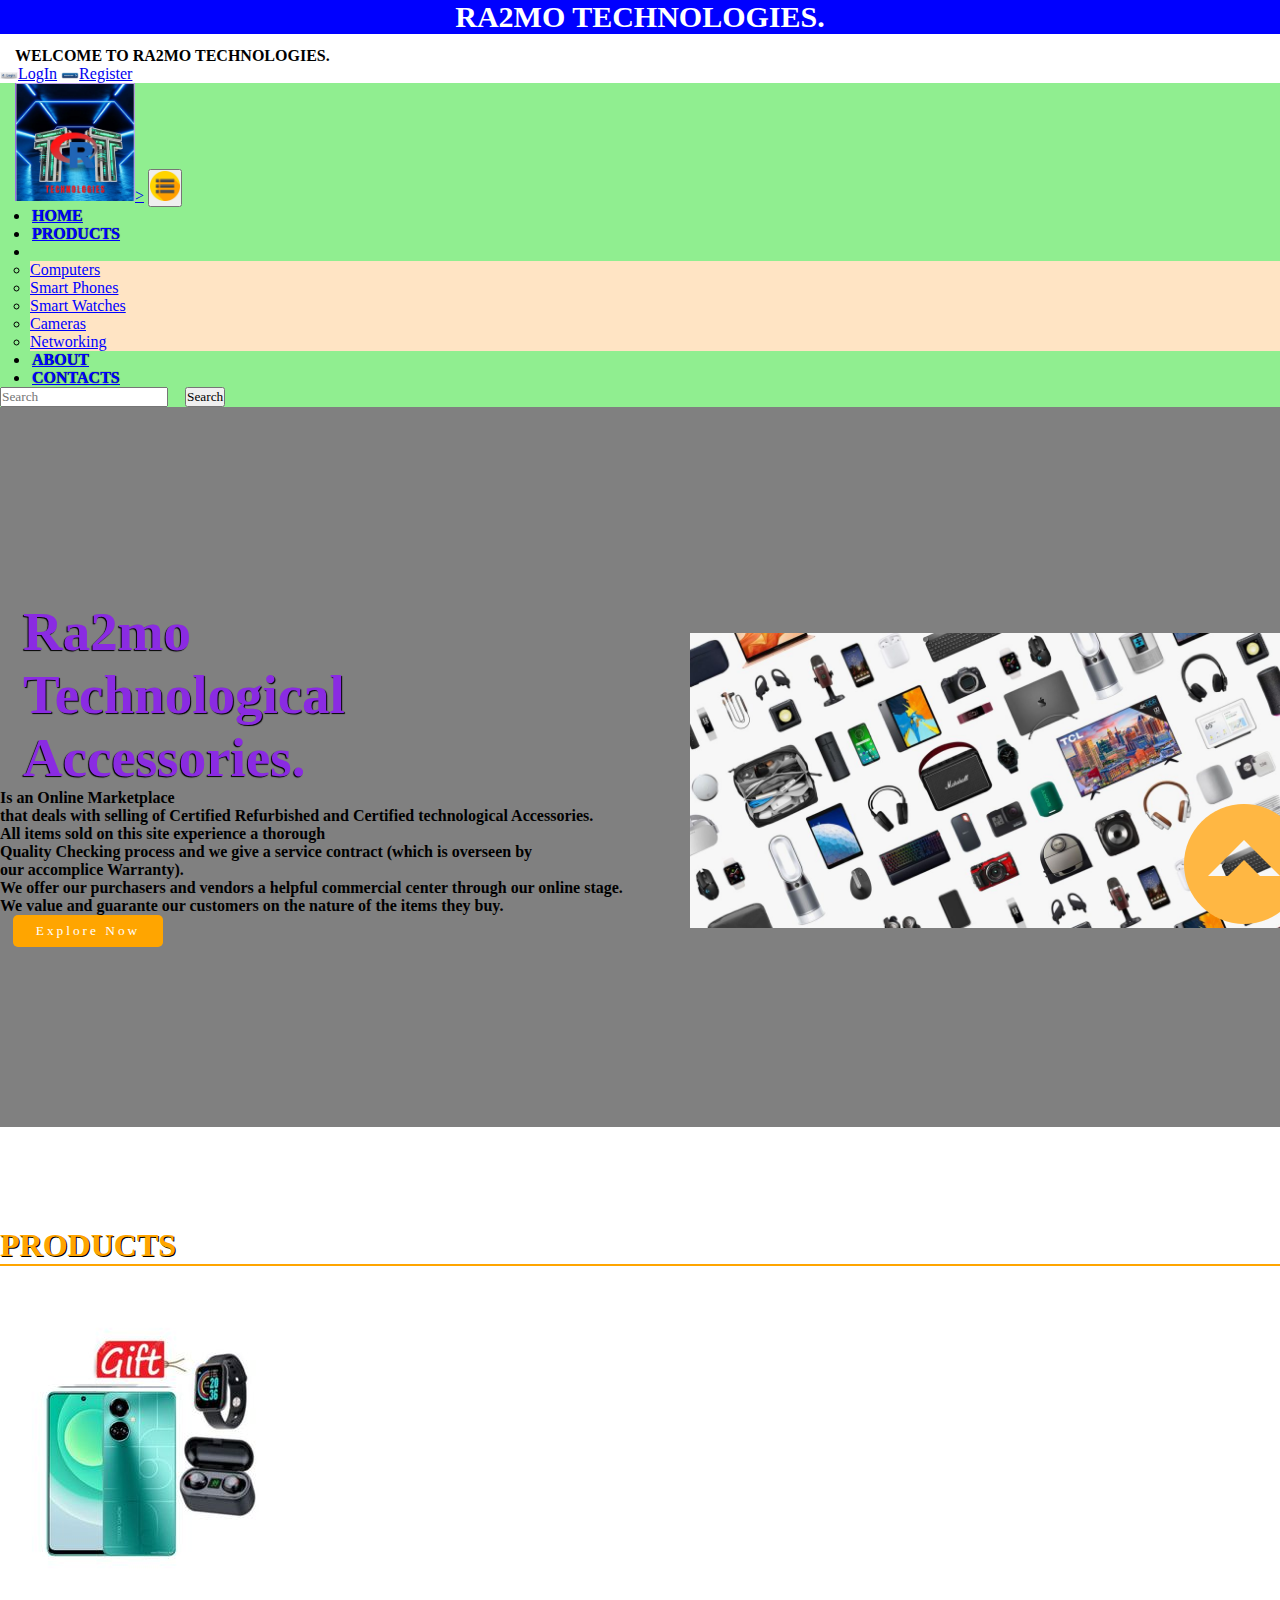
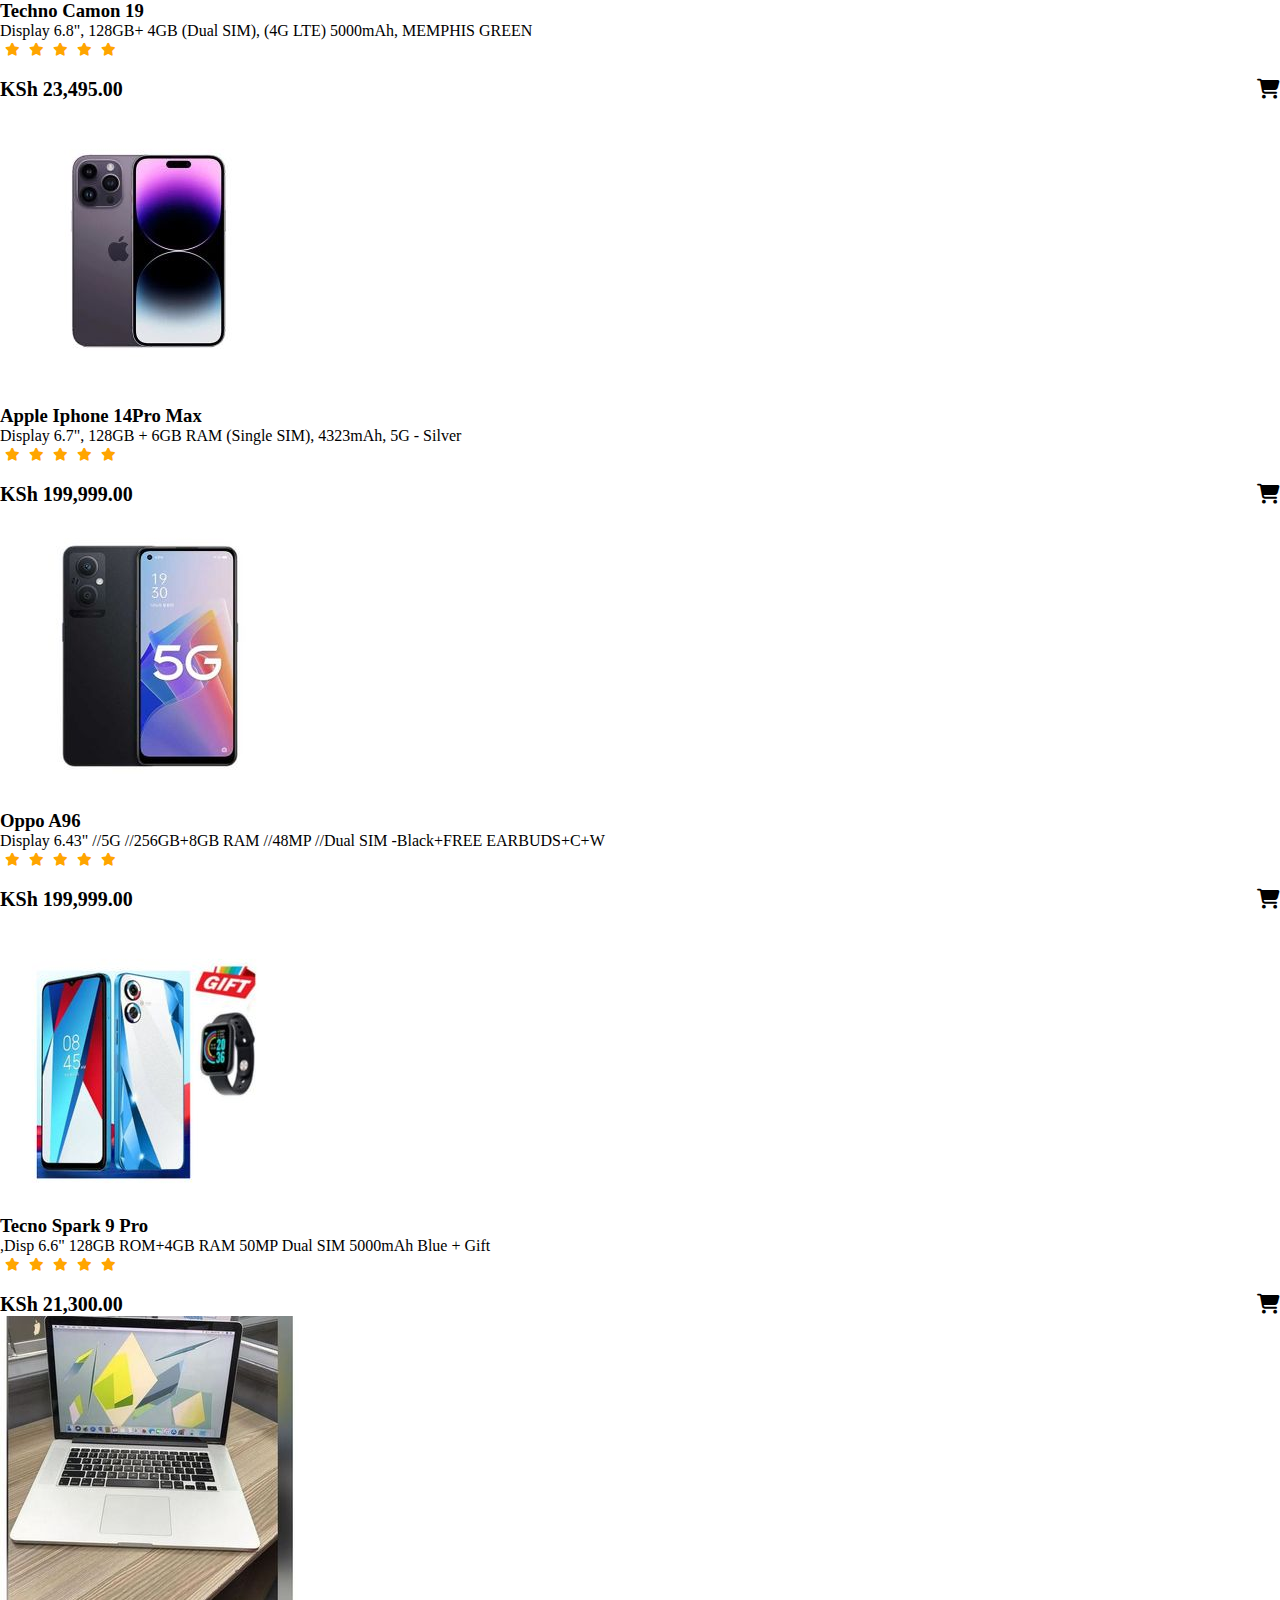
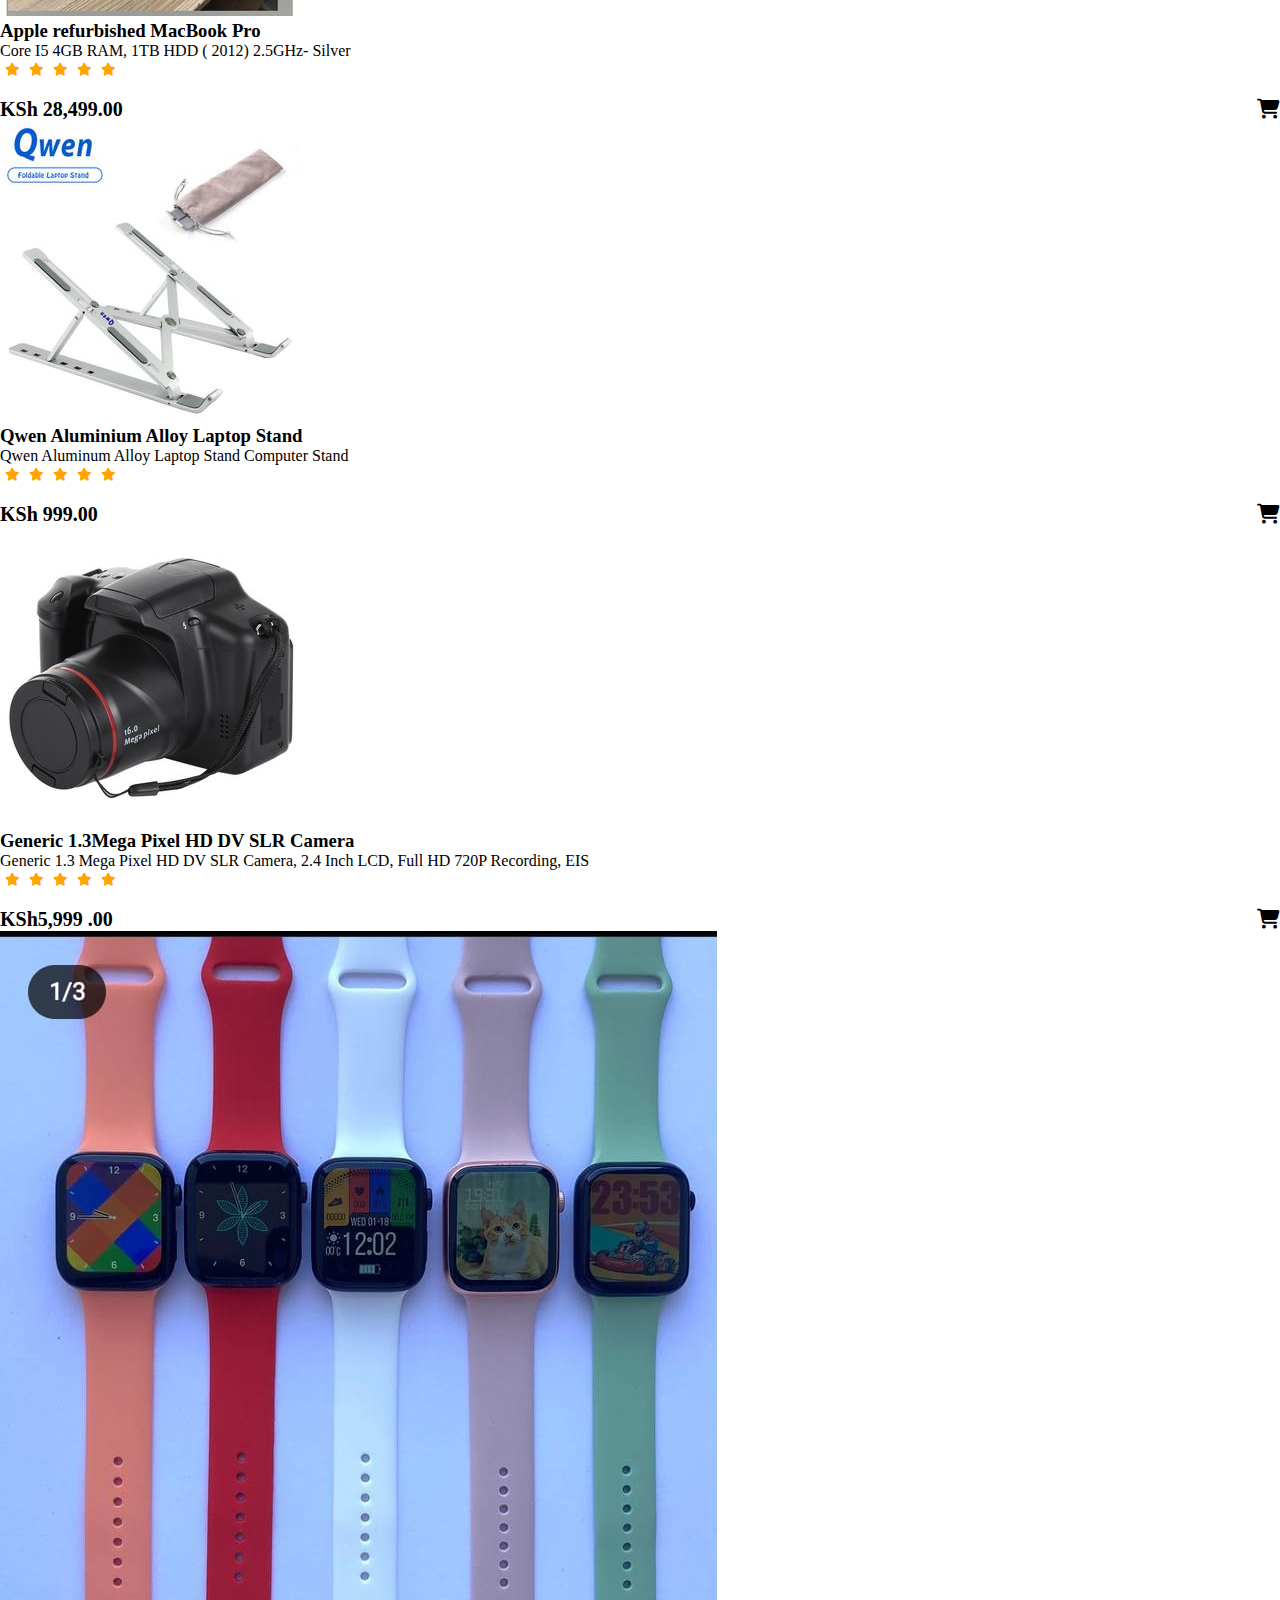
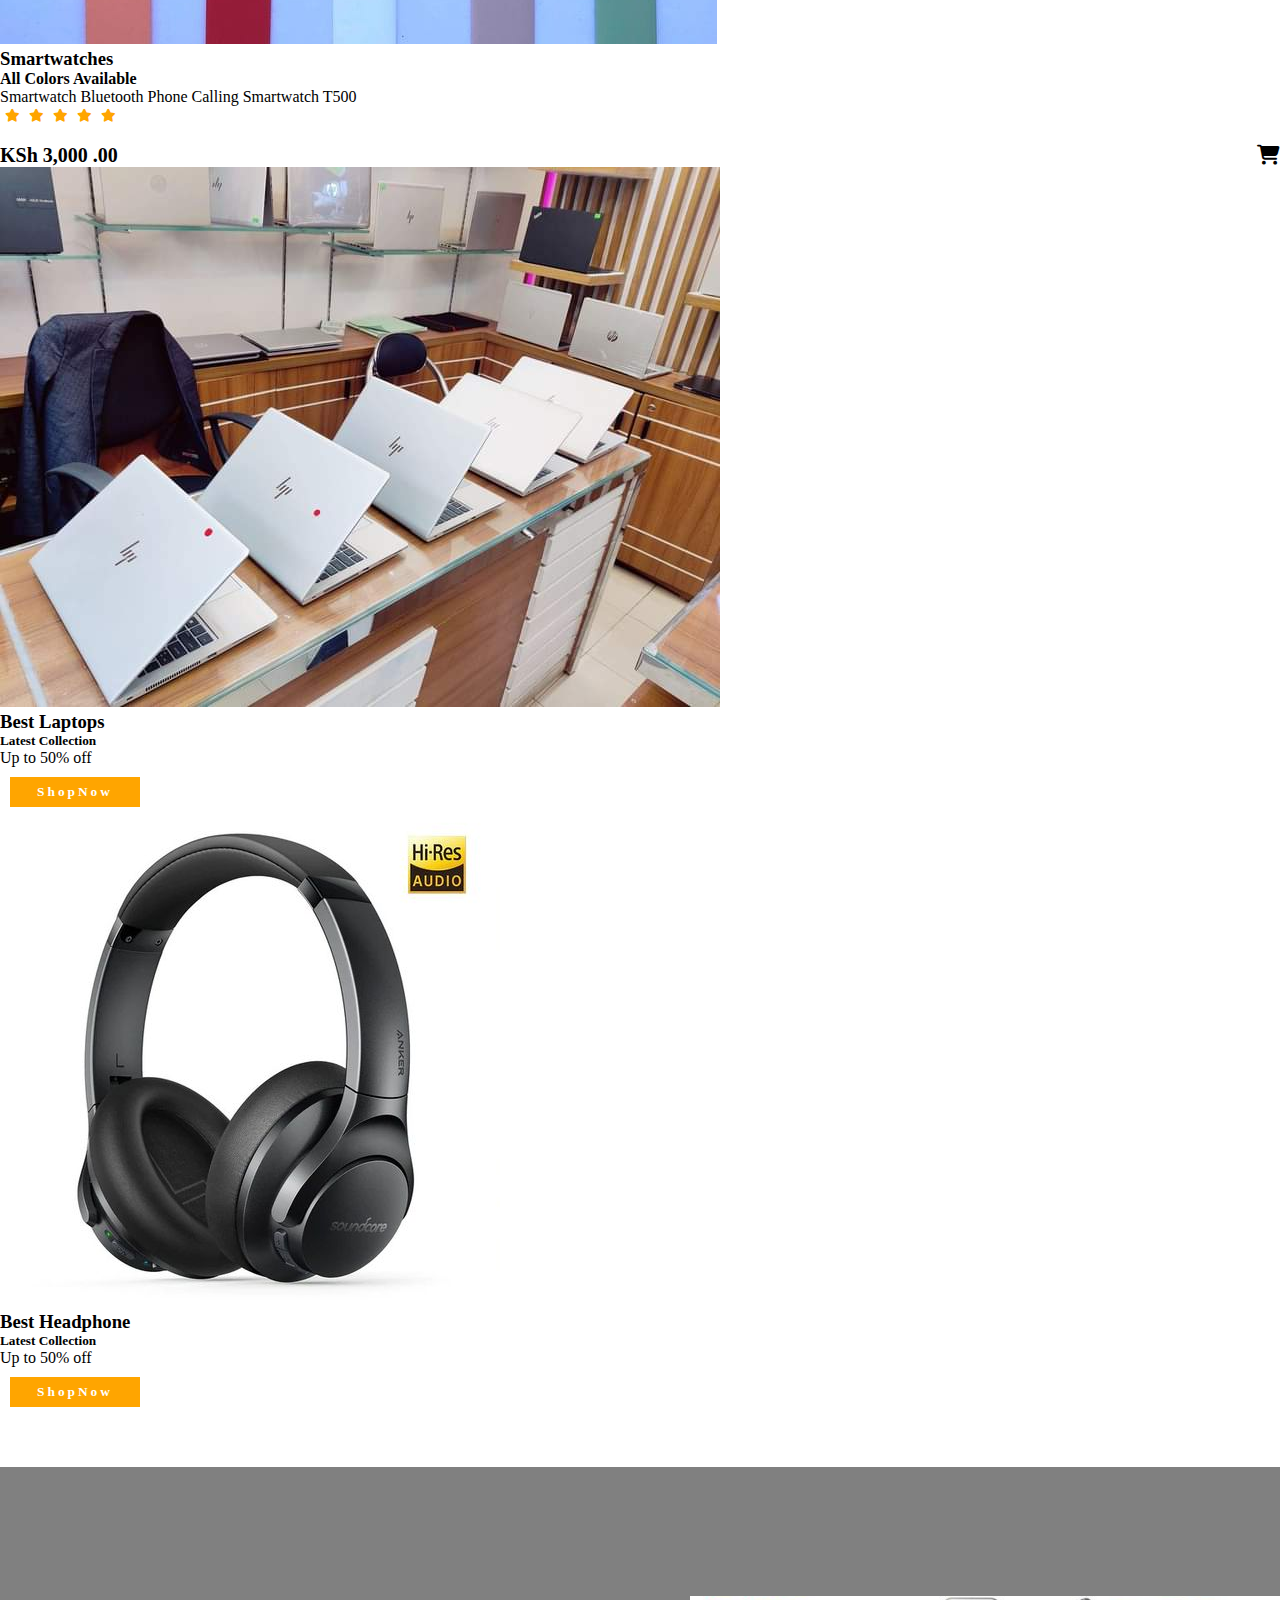
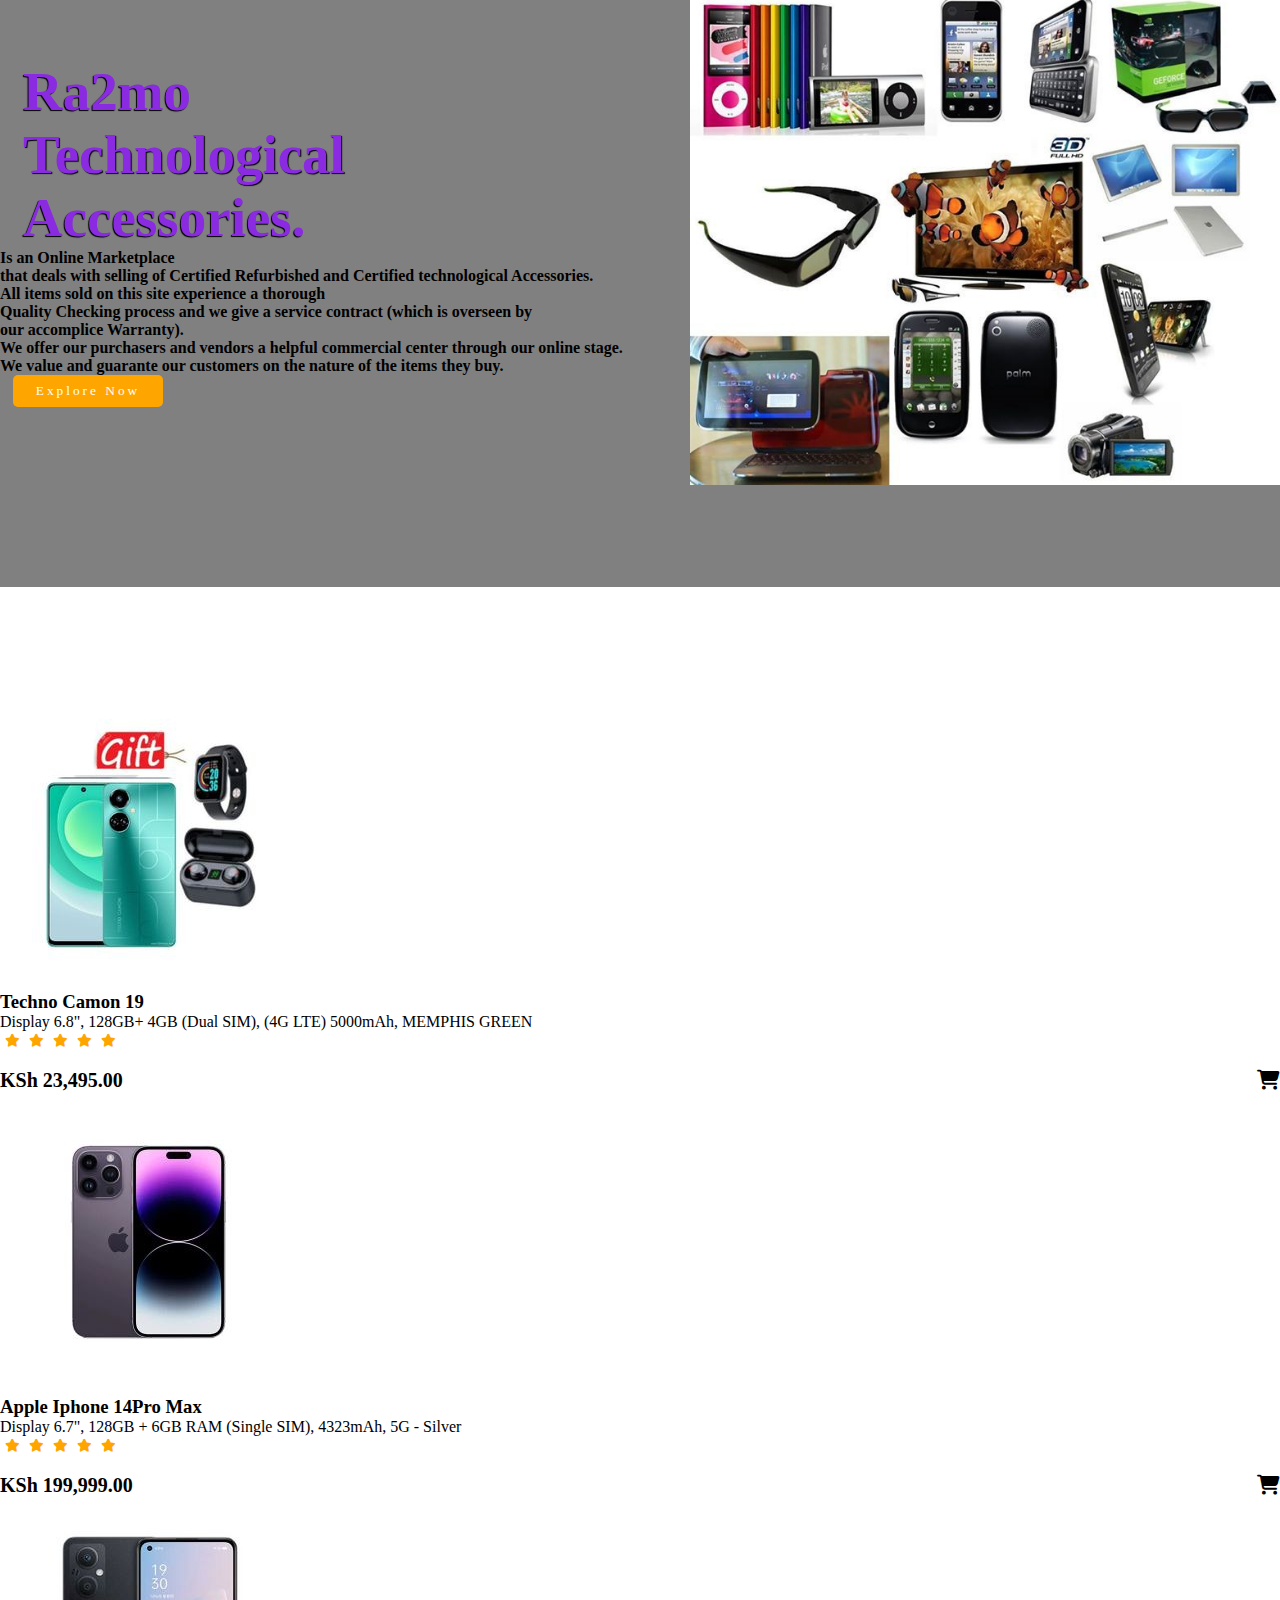
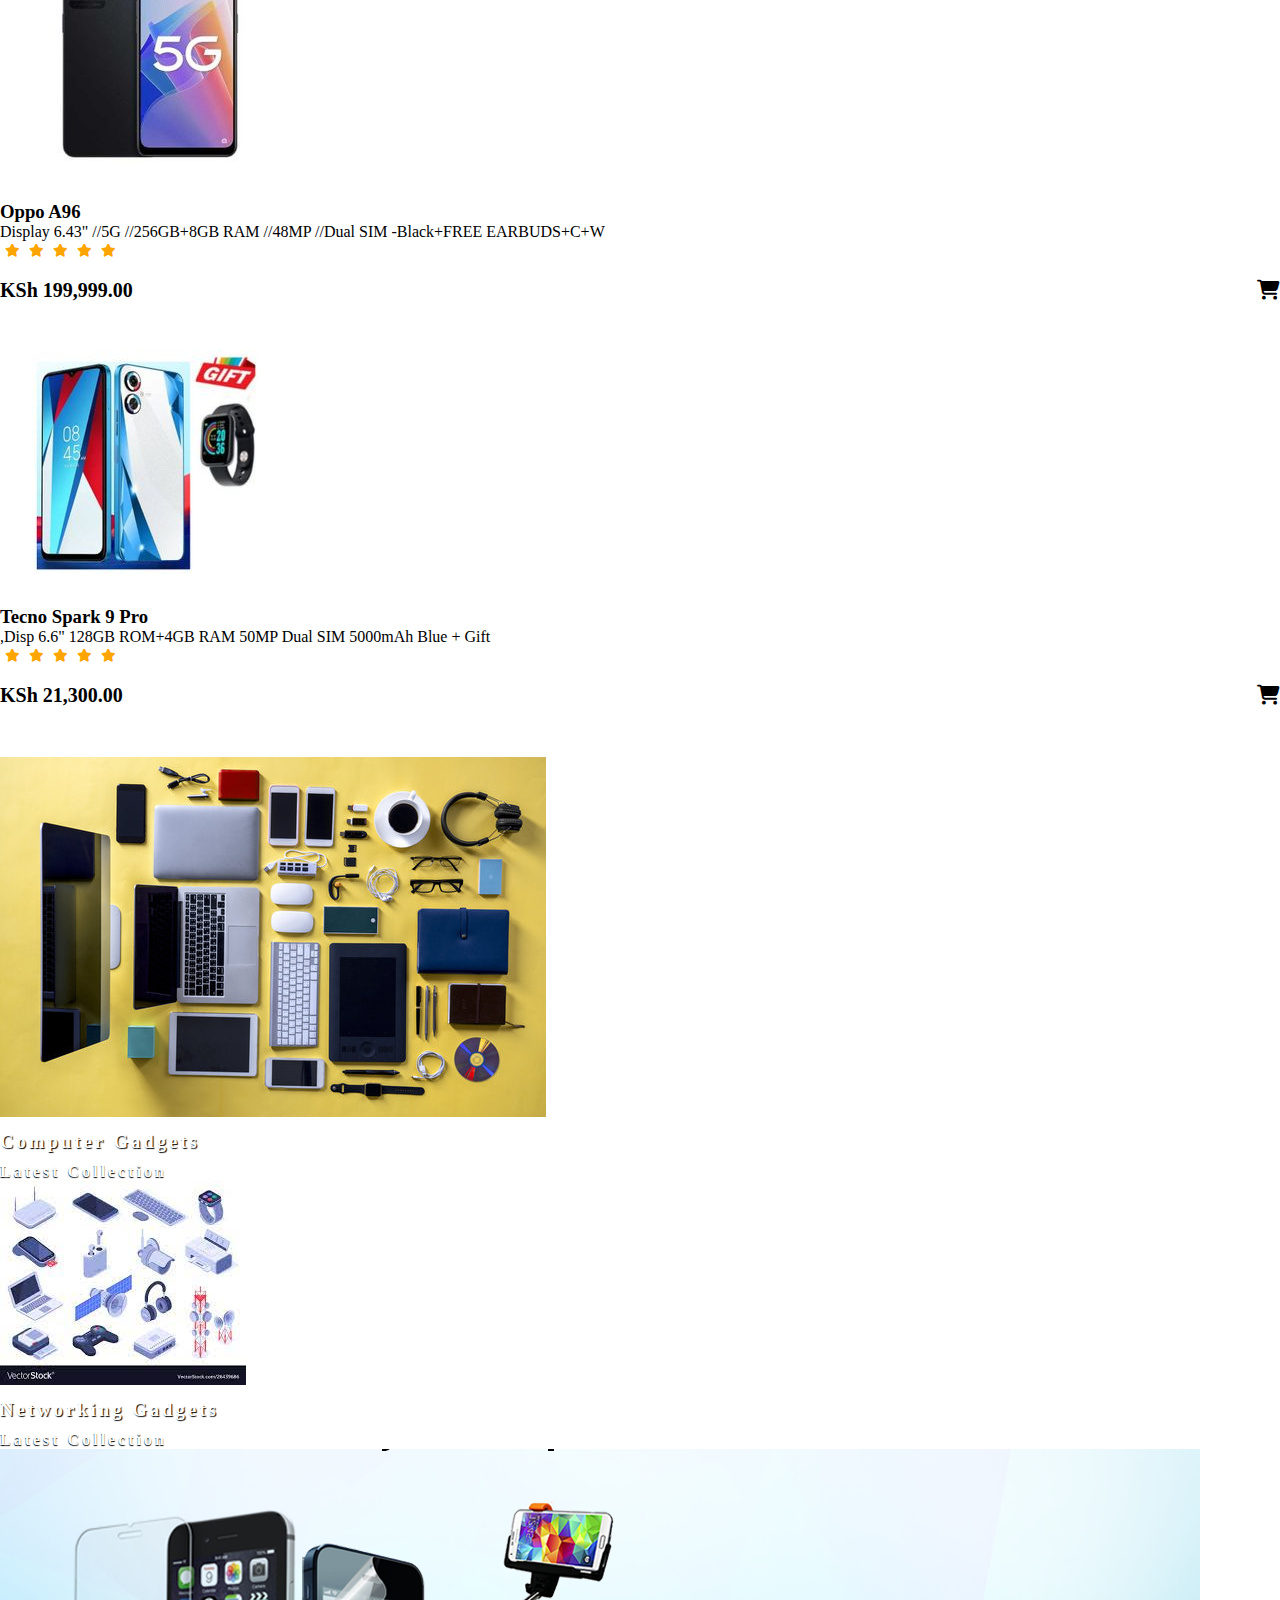
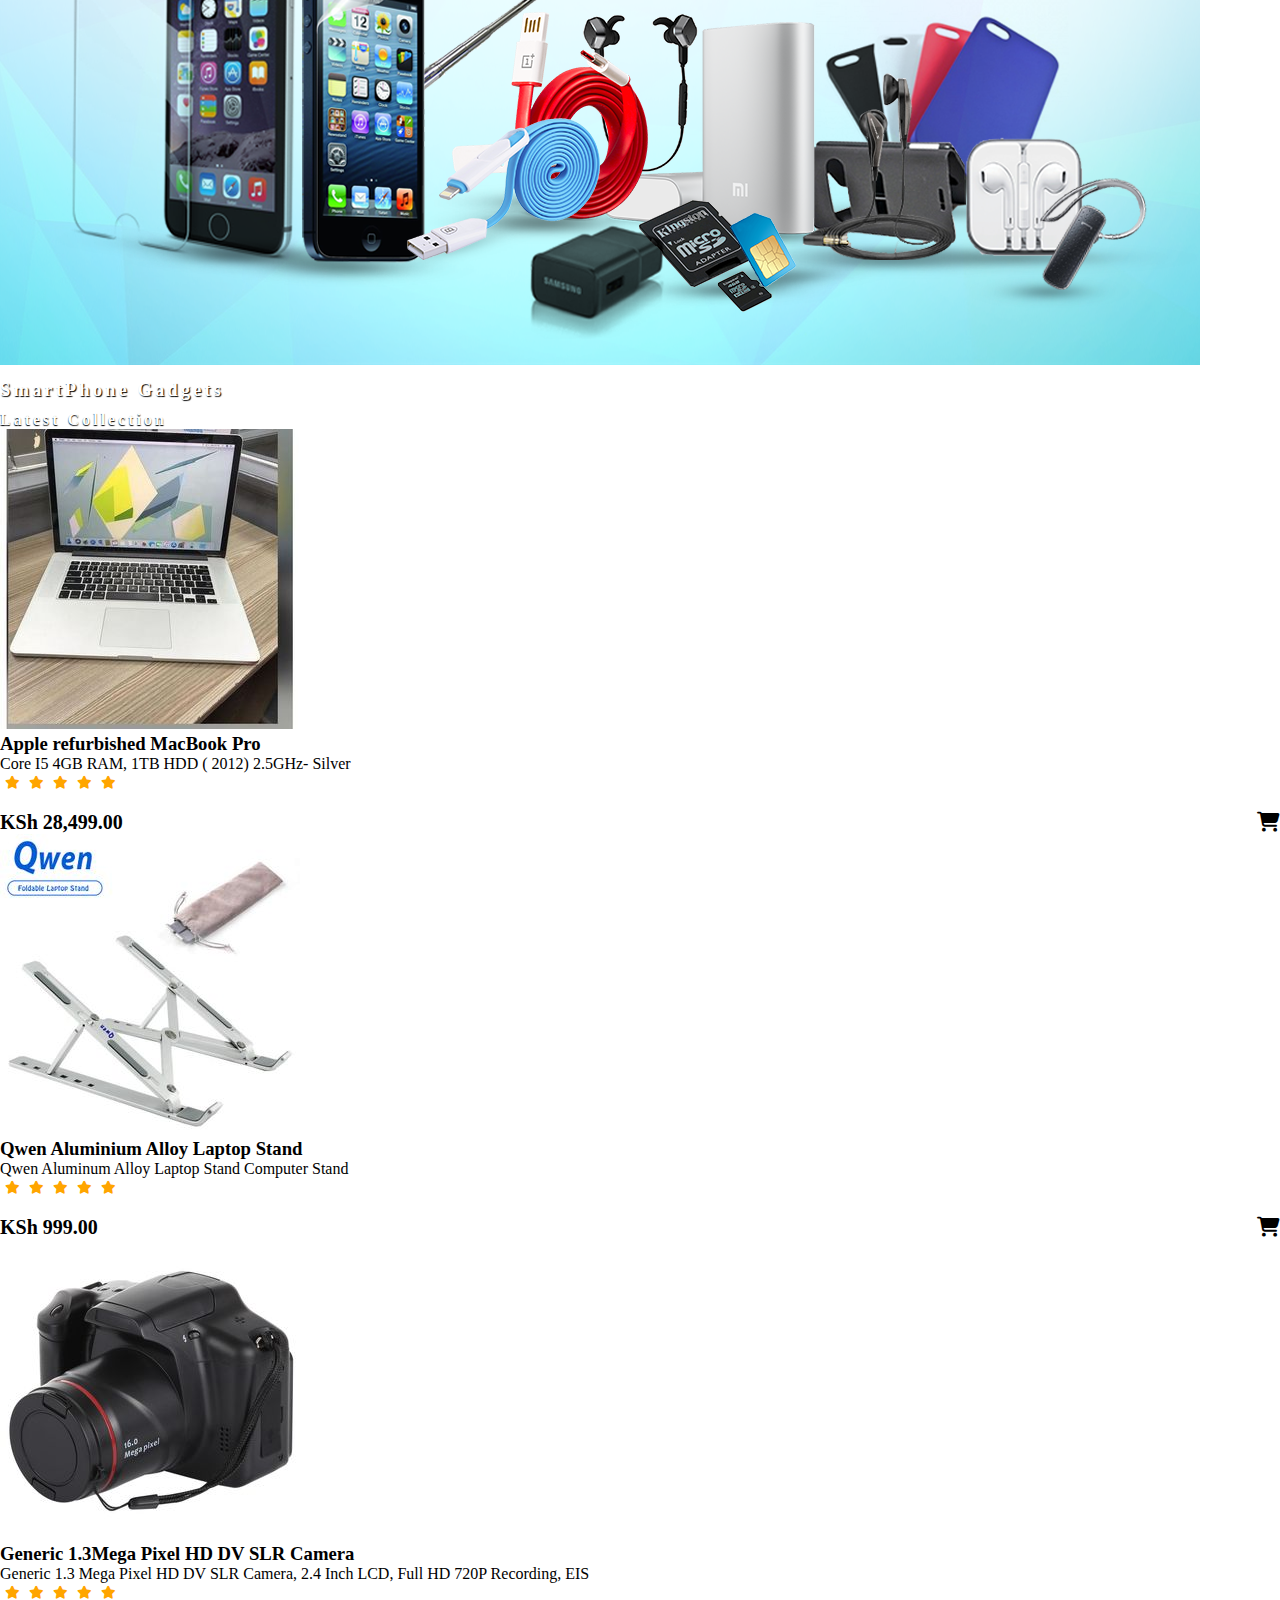
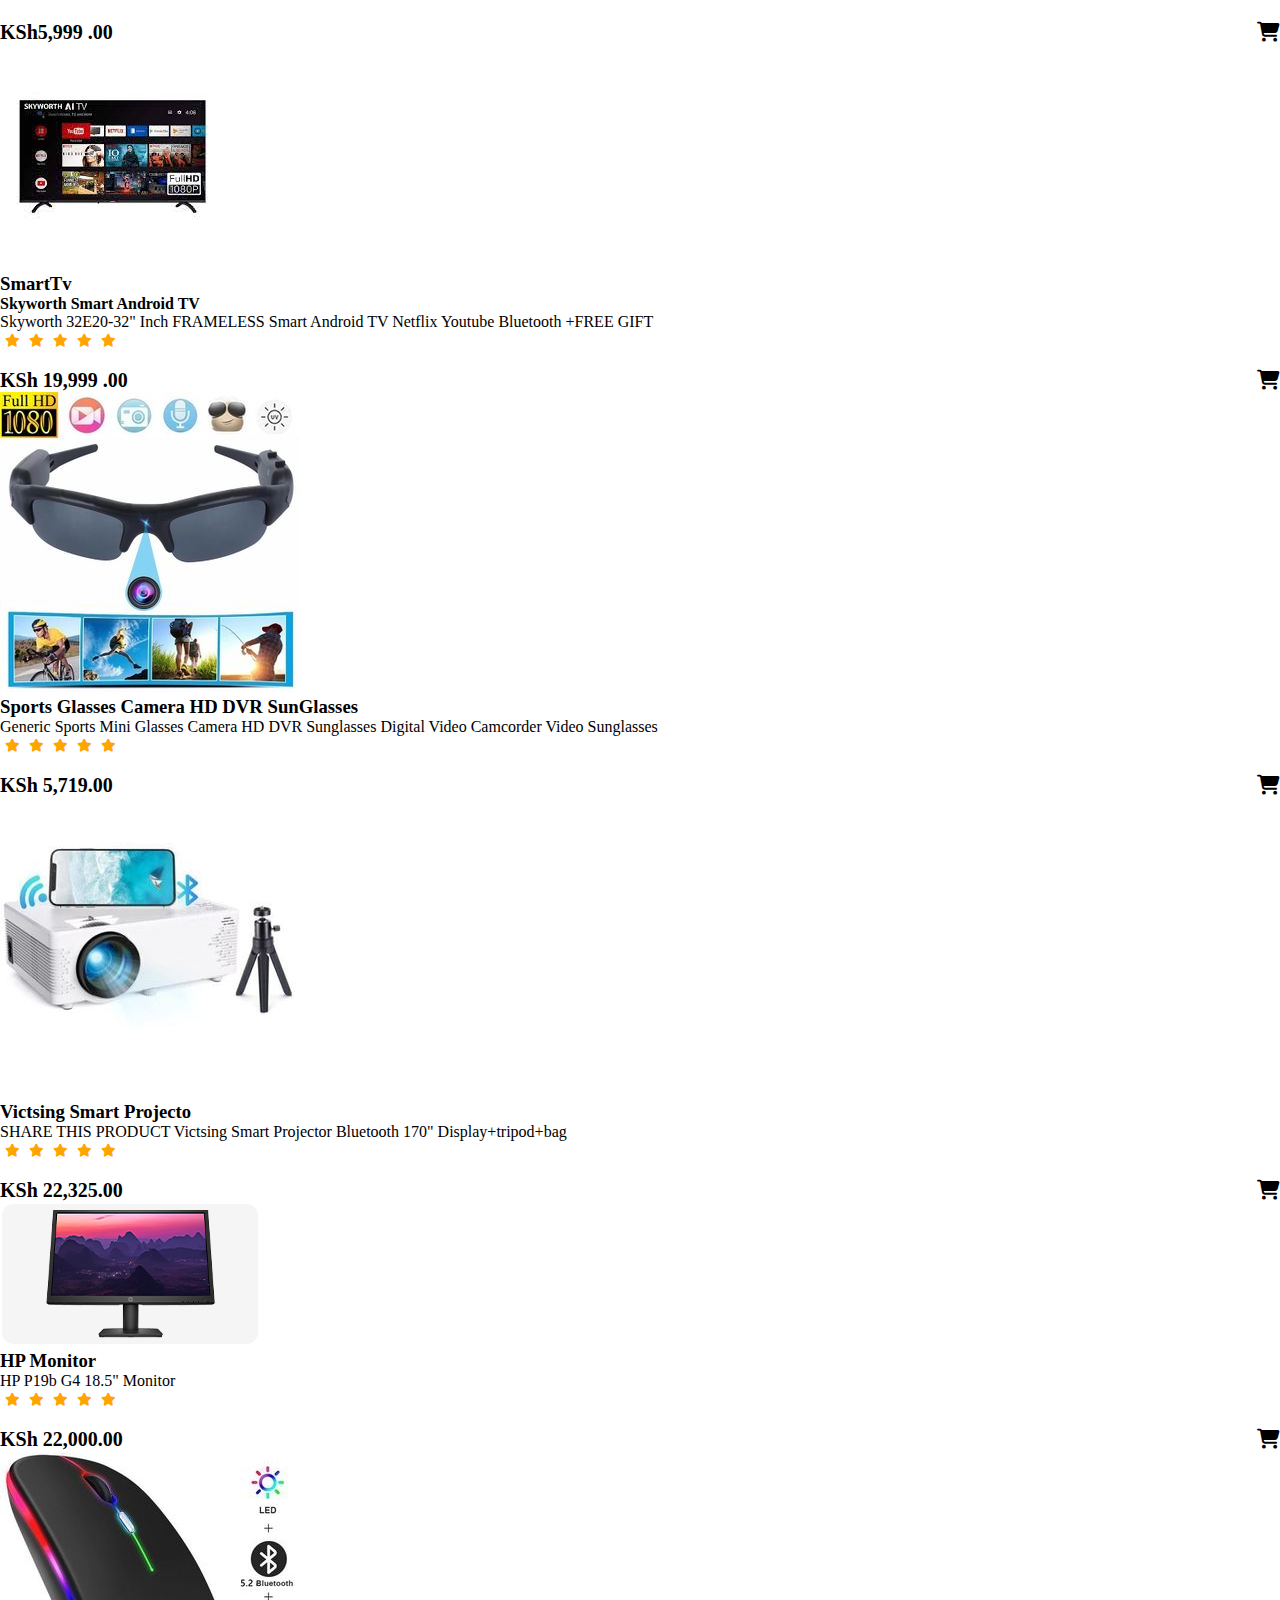
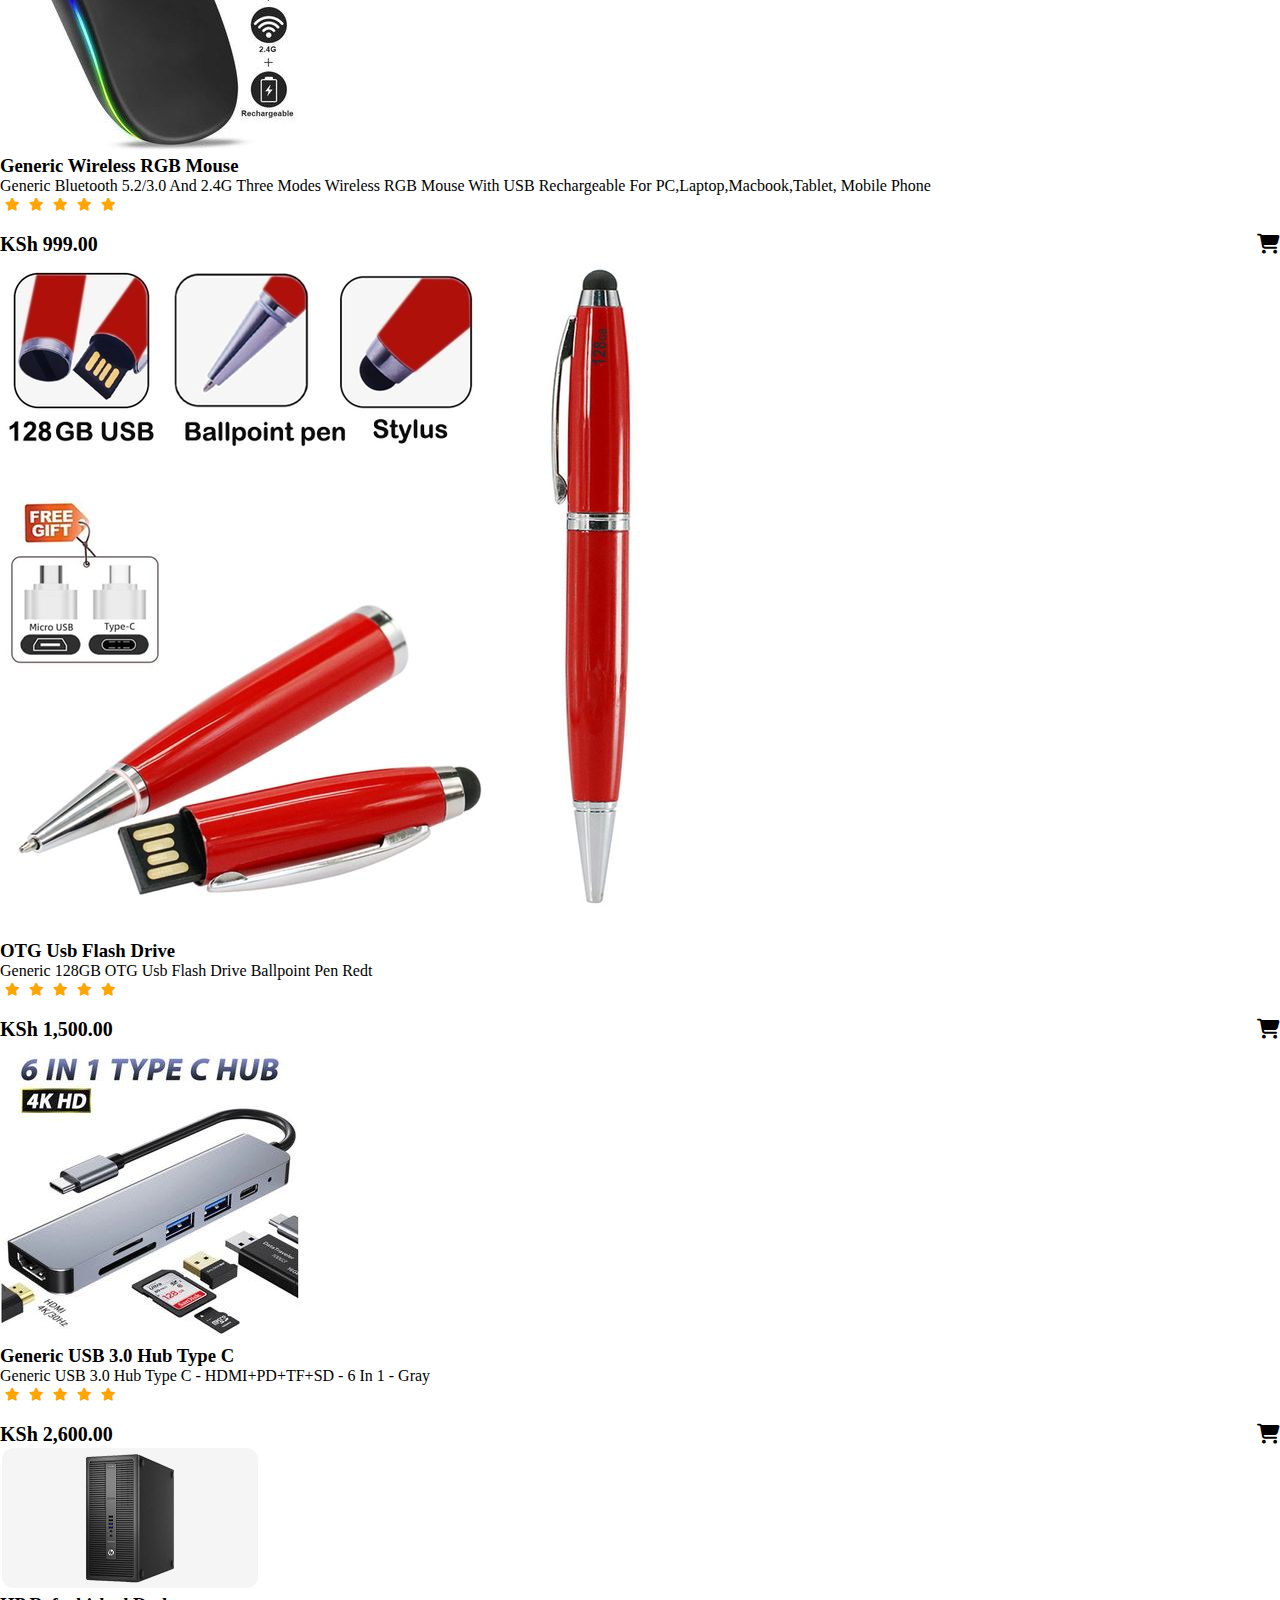
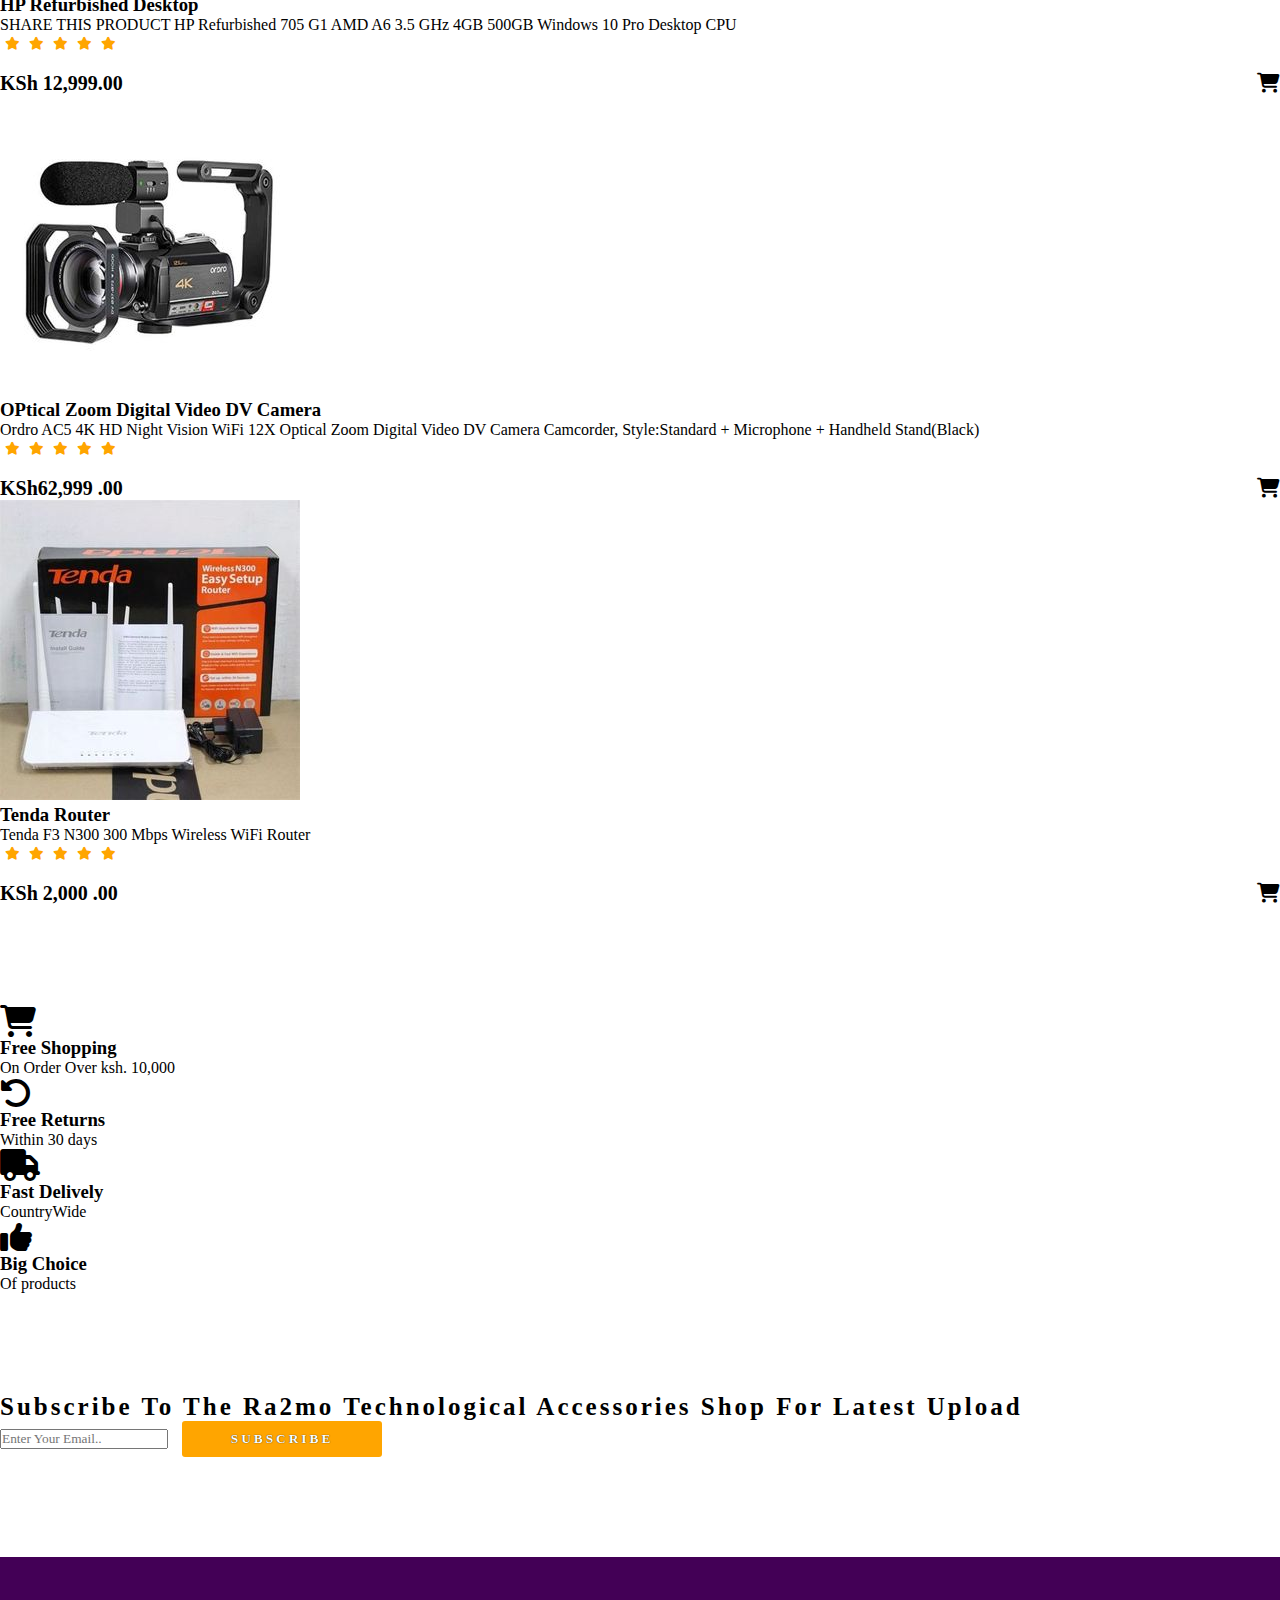
<file: index.html>
<!DOCTYPE html>
<html lang="en">
<head>
    <meta charset="UTF-8">
    <meta http-equiv="X-UA-Compatible" content="IE=edge">
    <meta name="viewport" content="width=device-width, initial-scale=1.0">
    <title>Ra2mo Technologies</title>
    <!--Linking CSS-->
    <link rel="stylesheet" href="style.css">
    <link rel="stylesheet" href="https://cdnjs.cloudflare.com/ajax/libs/font-awesome/6.2.0/css/all.min.css">
    <!--Bootstrap Links-->
    <link href="https://cdn.jsdelivr.net/npm/bootstrap@5.0.2/dist/css/bootstrap.min.css" rel="stylesheet"
        integrity="sha384-EVSTQN3/azprG1Anm3QDgpJLIm9Nao0Yz1ztcQTwFspd3yD65VohhpuuCOmLASjC" crossorigin="anonymous">
        <!--Font Links-->
        <link rel="preconnect" href="https://fonts.googleapis.com">
        <link rel="preconnect" href="https://fonts.gstatic.com" crossorigin>
        <link href="https://fonts.googleapis.com/css2?family=Roboto&display=swap" rel="stylesheet">
</head>
<body>
    <header>
        <H><strong>RA2MO TECHNOLOGIES.</strong> </H>
    </header>

    <!--Top NavBar-->

    <div class="top-navbar">
        <p><strong>WELCOME TO RA2MO TECHNOLOGIES.</strong> </p>
    </div>
    <a href="login.html"><img src="images/LogIn.png" alt="" width="18px">LogIn</a>
    <a href="register.html"><img src="images/Register.png" alt="" width="18px">Register</a>
    <!--NavBar-->
    <nav class="navbar navbar-expand-lg" id="navbar">
        <div class="container-fluid">
            <a class="navbar-brand" href="index.html" id="logo"><img src="images/Logo.jpg" alt="" width="120px" >></a>
            <button class="navbar-toggler" type="button" data-bs-toggle="collapse" data-bs-target="#navbarSupportedContent"
                aria-controls="navbarSupportedContent" aria-expanded="false" aria-label="Toggle navigation">
                <span><img src="images/Menu.png" alt="" width="30px" ></span>
            </button>
            <div class="collapse navbar-collapse" id="navbarSupportedContent">
                <ul class="navbar-nav me-auto mb-2 mb-lg-0">
                    <li class="nav-item">
                        <a class="nav-link active" aria-current="page" href="index.html"><strong>HOME</strong></a>
                    </li>
                    <li class="nav-item">
                        <a class="nav-link" href="#"><strong>PRODUCTS</strong></a>
                    </li>
                    <li class="nav-item dropdown">
                        <a class="nav-link dropdown-toggle" href="#" id="navbarDropdown" role="button"
                            data-bs-toggle="dropdown" aria-expanded="false"></a>
                        <ul class="dropdown-menu" aria-labelledby="navbarDropdown" style="background-color:bisque;">
                            <li><a class="dropdown-item" href="#">Computers</a></li>
                            <li><a class="dropdown-item" href="#">Smart Phones</a></li>
                            <li><a class="dropdown-item" href="#">Smart Watches</a></li>
                            <li><a class="dropdown-item" href="#">Cameras</a></li>
                            <li><a class="dropdown-item" href="#">Networking</a></li>
                        </ul>
                    </li>
                    <li class="nav-item">
                        <a class="nav-link" href="About.html"><strong>ABOUT</strong></a>
                    </li>
                    <li class="nav-item">
                    <a class="nav-link" href="Contact.html"><strong>CONTACTS</strong></a>
                    </li>
                </ul>
                <form class="d-flex " id="sear
                ">
                    <input class="form-control me-2" type="search" placeholder="Search" aria-label="Search">
                    <button class="btn btn-outline-success" type="submit">Search</button>
                </form>
            </div>
        </div>
    </nav>
    <!--HOME COMMENT-->
    <section class="home">
        <div class="content">
            <h1>Ra2mo<br><span>Technological</span><br>Accessories.</h1>
            <p class="par"><strong>Is an Online Marketplace <br>that deals with selling of Certified Refurbished and Certified
                    technological Accessories.<br>All items sold on this site experience a thorough<br> Quality Checking process
                    and we give a service
                    contract (which is overseen by <br>our accomplice Warranty).<br>We offer our purchasers and vendors a
                    helpful commercial
                    center through our online stage.<br>We value and guarante our customers on the nature of the items they
                    buy.</strong></p>
            <div class="btn"><button>Explore Now</button></div>
            <br>
        </div>
        <div class="img">
            <img src="images/Background Image.jpg" alt="">
        </div>
        </section>
    
        <!--HOME COntent-->

        <!--Product Cards-->
        <div class="container" id="product-cards">
            <h1 class="text center">PRODUCTS</h1>
            <div class="row" style="margin-top: 30px;">
            <div class="col-md-3 py-3 py-md-0">
                <div class="card">
                    <img src="images/Products/Techno Camon 19.jpg" alt="">
                    <div class="card-body">
                        <h3 class="text-center">Techno Camon 19</h3>
                        <p class="text-center"> Display 6.8", 128GB+ 4GB (Dual SIM), (4G LTE) 5000mAh, MEMPHIS GREEN</p>
                        <div class="star text-center">
                            <i class="fa-solid fa-star checked"></i>
                            <i class="fa-solid fa-star checked"></i>
                            <i class="fa-solid fa-star checked"></i>
                            <i class="fa-solid fa-star checked"></i>
                            <i class="fa-solid fa-star checked"></i>
                        </div>
                        <h2>KSh 23,495.00<span><li class="fa-solid fa-cart-shopping"></li></span></h2>
                    </div>
                </div>
            </div>
            <div class="col-md-3 py-3 py-md-0">
                <div class="card">
                    <img src="images/Products/Iphone 14 Pro Max.jpg" alt="">
                    <div class="card-body">
                        <h3 class="text-center">Apple Iphone 14Pro Max</h3>
                        <p class="text-center">Display 6.7", 128GB + 6GB RAM (Single SIM), 4323mAh, 5G - Silver</p>
                        <div class="star text-center">
                            <i class="fa-solid fa-star checked"></i>
                            <i class="fa-solid fa-star checked"></i>
                            <i class="fa-solid fa-star checked"></i>
                            <i class="fa-solid fa-star checked"></i>
                            <i class="fa-solid fa-star checked"></i>
                        </div>
                        <h2>KSh 199,999.00<span><li class="fa-solid fa-cart-shopping"></li></span></h2>
                    </div>
                </div>
                </div>
                <div class="col-md-3 py-3 py-md-0">
                    <div class="card">
                        <img src="images/Products/Oppo A96.jpg" alt="">
                        <div class="card-body">
                            <h3 class="text-center">Oppo A96</h3>
                            <p class="text-center">Display 6.43" //5G //256GB+8GB RAM //48MP //Dual SIM -Black+FREE EARBUDS+C+W</p>
                            <div class="star text-center">
                                <i class="fa-solid fa-star checked"></i>
                                <i class="fa-solid fa-star checked"></i>
                                <i class="fa-solid fa-star checked"></i>
                                <i class="fa-solid fa-star checked"></i>
                                <i class="fa-solid fa-star checked"></i>
                            </div>
                            <h2>KSh 199,999.00<span><li class="fa-solid fa-cart-shopping"></li></span></h2>
                        </div>
                    </div>
                    </div>
                    <div class="col-md-3 py-3 py-md-0">
                        <div class="card">
                            <img src="images/Products/Tecno Spark 9 Pro.jpg" alt="">
                            <div class="card-body">
                                <h3 class="text-center">Tecno Spark 9 Pro</h3>
                                <p class="text-center">,Disp 6.6" 128GB ROM+4GB RAM 50MP Dual SIM 5000mAh Blue + Gift</p>
                                <div class="star text-center">
                                    <i class="fa-solid fa-star checked"></i>
                                    <i class="fa-solid fa-star checked"></i>
                                    <i class="fa-solid fa-star checked"></i>
                                    <i class="fa-solid fa-star checked"></i>
                                    <i class="fa-solid fa-star checked"></i>
                                </div>
                                <h2>KSh 21,300.00<span><li class="fa-solid fa-cart-shopping"></li></span></h2>
                            </div>
                        </div>
                        </div>
                        <div class="col-md-3 py-3 py-md-0">
                            <div class="card">
                                <img src="images/Products/Apple refurbished MacBook Pro.jpg" alt="">
                                <div class="card-body">
                                    <h3 class="text-center">Apple refurbished MacBook Pro</h3>
                                    <p class="text-center">Core I5 4GB RAM, 1TB HDD ( 2012) 2.5GHz- Silver</p>
                                    <div class="star text-center">
                                        <i class="fa-solid fa-star checked"></i>
                                        <i class="fa-solid fa-star checked"></i>
                                        <i class="fa-solid fa-star checked"></i>
                                        <i class="fa-solid fa-star checked"></i>
                                        <i class="fa-solid fa-star checked"></i>
                                    </div>
                                    <h2>KSh 28,499.00<span><li class="fa-solid fa-cart-shopping"></li></span></h2>
                                </div>
                            </div>
                            </div>
                            <div class="col-md-3 py-3 py-md-0">
                                <div class="card">
                                    <img src="images/Products/Qwen Aluminium Alloy Laptop Stand.jpg" alt="">
                                    <div class="card-body">
                                        <h3 class="text-center">Qwen Aluminium Alloy Laptop Stand</h3>
                                        <p class="text-center">Qwen Aluminum Alloy Laptop Stand Computer Stand</p>
                                        <div class="star text-center">
                                            <i class="fa-solid fa-star checked"></i>
                                            <i class="fa-solid fa-star checked"></i>
                                            <i class="fa-solid fa-star checked"></i>
                                            <i class="fa-solid fa-star checked"></i>
                                            <i class="fa-solid fa-star checked"></i>
                                        </div>
                                        <h2>KSh 999.00<span><li class="fa-solid fa-cart-shopping"></li></span></h2>
                                    </div>
                                </div>
                                </div>
                                <div class="col-md-3 py-3 py-md-0">
                                    <div class="card">
                                        <img src="images/Products/Mega Pixel HD DV SLR Camera.jpg" alt="">
                                        <div class="card-body">
                                            <h3 class="text-center">Generic 1.3Mega Pixel HD DV SLR Camera</h3>
                                            <p class="text-center">Generic 1.3 Mega Pixel HD DV SLR Camera, 2.4 Inch LCD, Full HD 720P Recording, EIS</p>
                                            <div class="star text-center">
                                                <i class="fa-solid fa-star checked"></i>
                                                <i class="fa-solid fa-star checked"></i>
                                                <i class="fa-solid fa-star checked"></i>
                                                <i class="fa-solid fa-star checked"></i>
                                                <i class="fa-solid fa-star checked"></i>
                                            </div>
                                            <h2>KSh5,999 .00<span><li class="fa-solid fa-cart-shopping"></li></span></h2>
                                        </div>
                                    </div>
                                    </div>
                                    <div class="col-md-3 py-3 py-md-0">
                                        <div class="card">
                                            <img src="images/Products/Smartwatches.jpg" alt="">
                                            <div class="card-body">
                                                <h3 class="text-center">Smartwatches</h3>
                                                <h><strong>All Colors Available</strong></h>
                                                <p class="text-center">Smartwatch Bluetooth Phone Calling Smartwatch T500</p>
                                                <div class="star text-center">
                                                    <i class="fa-solid fa-star checked"></i>
                                                    <i class="fa-solid fa-star checked"></i>
                                                    <i class="fa-solid fa-star checked"></i>
                                                    <i class="fa-solid fa-star checked"></i>
                                                    <i class="fa-solid fa-star checked"></i>
                                                </div>
                                                <h2>KSh 3,000 .00<span><li class="fa-solid fa-cart-shopping"></li></span></h2>
                                            </div>
                                        </div>
                                        </div>
            </div>
            </div>
        </div>


<!--Other Cards-->


<div class="container" id="">
    <div class="row">
        <div class="col-md-6 py-3 py-md-0">
           <div class="card">
            <img src="images/Products/Laptops.jpg" alt="">
            <div class="card-img-overlay">
                <h3>Best Laptops</h3>
                <h5>Latest Collection</h5>
                <p>Up to 50% off</p>
                <button id="ShopNow">ShopNow</button>
            </div>
           </div>
        </div>
        <div class="col-md-6 py-3 py-md-0">
            <div class="card">
             <img src="images/Products/Anker Soundcore Life Q20+ Wireless ANC Headphones.jpg" alt="">
             <div class="card-img-overlay">
                 <h3>Best Headphone</h3>
                 <h5>Latest Collection</h5>
                 <p>Up to 50% off</p>
                 <button id="ShopNow">ShopNow</button>
             </div>
            </div>
         </div>
    </div>
</div>

<!--Banner-->

<section class="banner">
    <div class="content">
        <h1>Ra2mo<br><span>Technological</span><br>Accessories.</h1>
        <p class="par"><strong>Is an Online Marketplace <br>that deals with selling of Certified Refurbished and Certified
                technological Accessories.<br>All items sold on this site experience a thorough<br> Quality Checking process
                and we give a service
                contract (which is overseen by <br>our accomplice Warranty).<br>We offer our purchasers and vendors a
                helpful commercial
                center through our online stage.<br>We value and guarante our customers on the nature of the items they
                buy.</strong></p>
        <div class="btn"><button>Explore Now</button></div>
        <br>
    </div>
    <div class="img">
        <img src="images/Tech.jpg" alt="">
    </div>
    </section>



    <!--PRODUCT CARDS-->

<div class="container" id="product-cards">

    <div class="row" style="margin-top: 30px;">
        <div class="col-md-3 py-3 py-md-0">
            <div class="card">
                <img src="images/Products/Techno Camon 19.jpg" alt="">
                <div class="card-body">
                    <h3 class="text-center">Techno Camon 19</h3>
                    <p class="text-center"> Display 6.8", 128GB+ 4GB (Dual SIM), (4G LTE) 5000mAh, MEMPHIS GREEN</p>
                    <div class="star text-center">
                        <i class="fa-solid fa-star checked"></i>
                        <i class="fa-solid fa-star checked"></i>
                        <i class="fa-solid fa-star checked"></i>
                        <i class="fa-solid fa-star checked"></i>
                        <i class="fa-solid fa-star checked"></i>
                    </div>
                    <h2>KSh 23,495.00<span><li class="fa-solid fa-cart-shopping"></li></span></h2>
                </div>
            </div>
        </div>
        <div class="col-md-3 py-3 py-md-0">
            <div class="card">
                <img src="images/Products/Iphone 14 Pro Max.jpg" alt="">
                <div class="card-body">
                    <h3 class="text-center">Apple Iphone 14Pro Max</h3>
                    <p class="text-center">Display 6.7", 128GB + 6GB RAM (Single SIM), 4323mAh, 5G - Silver</p>
                    <div class="star text-center">
                        <i class="fa-solid fa-star checked"></i>
                        <i class="fa-solid fa-star checked"></i>
                        <i class="fa-solid fa-star checked"></i>
                        <i class="fa-solid fa-star checked"></i>
                        <i class="fa-solid fa-star checked"></i>
                    </div>
                    <h2>KSh 199,999.00<span><li class="fa-solid fa-cart-shopping"></li></span></h2>
                </div>
            </div>
            </div>
            <div class="col-md-3 py-3 py-md-0">
                <div class="card">
                    <img src="images/Products/Oppo A96.jpg" alt="">
                    <div class="card-body">
                        <h3 class="text-center">Oppo A96</h3>
                        <p class="text-center">Display 6.43" //5G //256GB+8GB RAM //48MP //Dual SIM -Black+FREE EARBUDS+C+W</p>
                        <div class="star text-center">
                            <i class="fa-solid fa-star checked"></i>
                            <i class="fa-solid fa-star checked"></i>
                            <i class="fa-solid fa-star checked"></i>
                            <i class="fa-solid fa-star checked"></i>
                            <i class="fa-solid fa-star checked"></i>
                        </div>
                        <h2>KSh 199,999.00<span><li class="fa-solid fa-cart-shopping"></li></span></h2>
                    </div>
                </div>
                </div>
                <div class="col-md-3 py-3 py-md-0">
                    <div class="card">
                        <img src="images/Products/Tecno Spark 9 Pro.jpg" alt="">
                        <div class="card-body">
                            <h3 class="text-center">Tecno Spark 9 Pro</h3>
                            <p class="text-center">,Disp 6.6" 128GB ROM+4GB RAM 50MP Dual SIM 5000mAh Blue + Gift</p>
                            <div class="star text-center">
                                <i class="fa-solid fa-star checked"></i>
                                <i class="fa-solid fa-star checked"></i>
                                <i class="fa-solid fa-star checked"></i>
                                <i class="fa-solid fa-star checked"></i>
                                <i class="fa-solid fa-star checked"></i>
                            </div>
                            <h2>KSh 21,300.00<span><li class="fa-solid fa-cart-shopping"></li></span></h2>
                        </div>
                    </div>
                    </div>


                        <!--Other Cars-->

<div class="container" id="other">
    <div class="row">
        <div class="col-md-4 py-3 py-md-0">
            <div class="card">
                <img src="./images/Products/Coputer Gadgets.jpg" alt="">
                <div class="card-img-overlay">
                    <h3>Computer Gadgets</h3>
                    <p>Latest Collection</p>
                </div>
            </div>
        </div>
        <div class="col-md-4 py-3 py-md-0">
            <div class="card">
                <img src="./images/Products/Networrking gadgets.jpg" alt="">
                <div class="card-img-overlay">
                    <h3>Networking Gadgets</h3>
                    <p>Latest Collection</p>
                </div>
            </div>
        </div>
        <div class="col-md-4 py-3 py-md-0">
            <div class="card">
                <img src="./images/Products/SmartPhone Gadgets.webp" alt="">
                <div class="card-img-overlay">
                    <h3>SmartPhone Gadgets</h3>
                    <p>Latest Collection</p>
                </div>
            </div>
        </div>
    </div>
</div>



    <!--Other Cars-->

                    <div class="col-md-3 py-3 py-md-0">
                        <div class="card">
                            <img src="images/Products/Apple refurbished MacBook Pro.jpg" alt="">
                            <div class="card-body">
                                <h3 class="text-center">Apple refurbished MacBook Pro</h3>
                                <p class="text-center">Core I5 4GB RAM, 1TB HDD ( 2012) 2.5GHz- Silver</p>
                                <div class="star text-center">
                                    <i class="fa-solid fa-star checked"></i>
                                    <i class="fa-solid fa-star checked"></i>
                                    <i class="fa-solid fa-star checked"></i>
                                    <i class="fa-solid fa-star checked"></i>
                                    <i class="fa-solid fa-star checked"></i>
                                </div>
                                <h2>KSh 28,499.00<span><li class="fa-solid fa-cart-shopping"></li></span></h2>
                            </div>
                        </div>
                        </div>
                        <div class="col-md-3 py-3 py-md-0">
                            <div class="card">
                                <img src="images/Products/Qwen Aluminium Alloy Laptop Stand.jpg" alt="">
                                <div class="card-body">
                                    <h3 class="text-center">Qwen Aluminium Alloy Laptop Stand</h3>
                                    <p class="text-center">Qwen Aluminum Alloy Laptop Stand Computer Stand</p>
                                    <div class="star text-center">
                                        <i class="fa-solid fa-star checked"></i>
                                        <i class="fa-solid fa-star checked"></i>
                                        <i class="fa-solid fa-star checked"></i>
                                        <i class="fa-solid fa-star checked"></i>
                                        <i class="fa-solid fa-star checked"></i>
                                    </div>
                                    <h2>KSh 999.00<span><li class="fa-solid fa-cart-shopping"></li></span></h2>
                                </div>
                            </div>
                            </div>
                            <div class="col-md-3 py-3 py-md-0">
                                <div class="card">
                                    <img src="images/Products/Mega Pixel HD DV SLR Camera.jpg" alt="">
                                    <div class="card-body">
                                        <h3 class="text-center">Generic 1.3Mega Pixel HD DV SLR Camera</h3>
                                        <p class="text-center">Generic 1.3 Mega Pixel HD DV SLR Camera, 2.4 Inch LCD, Full HD 720P Recording, EIS</p>
                                        <div class="star text-center">
                                            <i class="fa-solid fa-star checked"></i>
                                            <i class="fa-solid fa-star checked"></i>
                                            <i class="fa-solid fa-star checked"></i>
                                            <i class="fa-solid fa-star checked"></i>
                                            <i class="fa-solid fa-star checked"></i>
                                        </div>
                                        <h2>KSh5,999 .00<span><li class="fa-solid fa-cart-shopping"></li></span></h2>
                                    </div>
                                </div>
                                </div>
                                <div class="col-md-3 py-3 py-md-0">
                                    <div class="card">
                                        <img src="images/Products/smartTv.jpg" alt="">
                                        <div class="card-body">
                                            <h3 class="text-center">SmartTv</h3>
                                            <h><strong>Skyworth Smart Android TV</strong></h>
                                            <p class="text-center">Skyworth 32E20-32" Inch FRAMELESS Smart Android TV Netflix Youtube Bluetooth +FREE GIFT</p>
                                            <div class="star text-center">
                                                <i class="fa-solid fa-star checked"></i>
                                                <i class="fa-solid fa-star checked"></i>
                                                <i class="fa-solid fa-star checked"></i>
                                                <i class="fa-solid fa-star checked"></i>
                                                <i class="fa-solid fa-star checked"></i>
                                            </div>
                                            <h2>KSh 19,999 .00<span><li class="fa-solid fa-cart-shopping"></li></span></h2>
                                        </div>
                                    </div>
                                    </div>
                                    <div class="col-md-3 py-3 py-md-0">
                                        <div class="card">
                                            <img src="images/Products/Sports Glasses Camera HD DVR SunGlasses.jpg" alt="">
                                            <div class="card-body">
                                                <h3 class="text-center">Sports Glasses Camera HD DVR SunGlasses</h3>
                                                <p class="text-center"> Generic Sports Mini Glasses Camera HD DVR Sunglasses Digital Video Camcorder Video Sunglasses</p>
                                                <div class="star text-center">
                                                    <i class="fa-solid fa-star checked"></i>
                                                    <i class="fa-solid fa-star checked"></i>
                                                    <i class="fa-solid fa-star checked"></i>
                                                    <i class="fa-solid fa-star checked"></i>
                                                    <i class="fa-solid fa-star checked"></i>
                                                </div>
                                                <h2>KSh 5,719.00<span><li class="fa-solid fa-cart-shopping"></li></span></h2>
                                            </div>
                                        </div>
                                    </div>
                                    <div class="col-md-3 py-3 py-md-0">
                                        <div class="card">
                                            <img src="images/Products/Projector.jpg" alt="">
                                            <div class="card-body">
                                                <h3 class="text-center">Victsing Smart Projecto</h3>
                                                <p class="text-center">SHARE THIS PRODUCT


                                                    Victsing Smart Projector Bluetooth 170" Display+tripod+bag</p>
                                                <div class="star text-center">
                                                    <i class="fa-solid fa-star checked"></i>
                                                    <i class="fa-solid fa-star checked"></i>
                                                    <i class="fa-solid fa-star checked"></i>
                                                    <i class="fa-solid fa-star checked"></i>
                                                    <i class="fa-solid fa-star checked"></i>
                                                </div>
                                                <h2>KSh 22,325.00<span><li class="fa-solid fa-cart-shopping"></li></span></h2>
                                            </div>
                                        </div>
                                        </div>
                                        <div class="col-md-3 py-3 py-md-0">
                                            <div class="card">
                                                <img src="images/Products/Monitors.png" alt="">
                                                <div class="card-body">
                                                    <h3 class="text-center">HP Monitor</h3>
                                                    <p class="text-center">HP P19b G4 18.5" Monitor</p>
                                                    <div class="star text-center">
                                                        <i class="fa-solid fa-star checked"></i>
                                                        <i class="fa-solid fa-star checked"></i>
                                                        <i class="fa-solid fa-star checked"></i>
                                                        <i class="fa-solid fa-star checked"></i>
                                                        <i class="fa-solid fa-star checked"></i>
                                                    </div>
                                                    <h2>KSh 22,000.00<span><li class="fa-solid fa-cart-shopping"></li></span></h2>
                                                </div>
                                            </div>
                                            </div>
                                            <div class="col-md-3 py-3 py-md-0">
                                                <div class="card">
                                                    <img src="images/Products/Generic Three Modes RGB Mouse.jpg" alt="">
                                                    <div class="card-body">
                                                        <h3 class="text-center">Generic Wireless RGB Mouse</h3>
                                                        <p class="text-center">Generic Bluetooth 5.2/3.0 And 2.4G Three Modes Wireless RGB Mouse With USB Rechargeable For PC,Laptop,Macbook,Tablet, Mobile Phone</p>
                                                        <div class="star text-center">
                                                            <i class="fa-solid fa-star checked"></i>
                                                            <i class="fa-solid fa-star checked"></i>
                                                            <i class="fa-solid fa-star checked"></i>
                                                            <i class="fa-solid fa-star checked"></i>
                                                            <i class="fa-solid fa-star checked"></i>
                                                        </div>
                                                        <h2>KSh 999.00<span><li class="fa-solid fa-cart-shopping"></li></span></h2>
                                                    </div>
                                                </div>
                                                </div>
                                            <div class="col-md-3 py-3 py-md-0">
                                                <div class="card">
                                                    <img src="images/Products/Generic 128GB OTG Usb Flash Drive Ballpoint Pen Red.jpg" alt="">
                                                    <div class="card-body">
                                                        <h3 class="text-center">OTG Usb Flash Drive</h3>
                                                        <p class="text-center">Generic 128GB OTG Usb Flash Drive Ballpoint Pen Redt</p>
                                                        <div class="star text-center">
                                                            <i class="fa-solid fa-star checked"></i>
                                                            <i class="fa-solid fa-star checked"></i>
                                                            <i class="fa-solid fa-star checked"></i>
                                                            <i class="fa-solid fa-star checked"></i>
                                                            <i class="fa-solid fa-star checked"></i>
                                                        </div>
                                                        <h2>KSh 1,500.00<span><li class="fa-solid fa-cart-shopping"></li></span></h2>
                                                    </div>
                                                </div>
                                                </div>
                                                <div class="col-md-3 py-3 py-md-0">
                                                    <div class="card">
                                                        <img src="images/Products/USB Hub.jpg" alt="">
                                                        <div class="card-body">
                                                            <h3 class="text-center">Generic USB 3.0 Hub Type C</h3>
                                                            <p class="text-center">Generic USB 3.0 Hub Type C - HDMI+PD+TF+SD - 6 In 1 - Gray</p>
                                                            <div class="star text-center">
                                                                <i class="fa-solid fa-star checked"></i>
                                                                <i class="fa-solid fa-star checked"></i>
                                                                <i class="fa-solid fa-star checked"></i>
                                                                <i class="fa-solid fa-star checked"></i>
                                                                <i class="fa-solid fa-star checked"></i>
                                                            </div>
                                                            <h2>KSh 2,600.00<span><li class="fa-solid fa-cart-shopping"></li></span></h2>
                                                        </div>
                                                    </div>
                                                    </div>
                                                    <div class="col-md-3 py-3 py-md-0">
                                                        <div class="card">
                                                            <img src="images/Products/Desktops.png" alt="">
                                                            <div class="card-body">
                                                                <h3 class="text-center">HP Refurbished Desktop</h3>
                                                                <p class="text-center">SHARE THIS PRODUCT  HP Refurbished 705 G1 AMD A6 3.5 GHz 4GB 500GB Windows 10 Pro Desktop CPU</p>
                                                                <div class="star text-center">
                                                                    <i class="fa-solid fa-star checked"></i>
                                                                    <i class="fa-solid fa-star checked"></i>
                                                                    <i class="fa-solid fa-star checked"></i>
                                                                    <i class="fa-solid fa-star checked"></i>
                                                                    <i class="fa-solid fa-star checked"></i>
                                                                </div>
                                                                <h2>KSh 12,999.00<span><li class="fa-solid fa-cart-shopping"></li></span></h2>
                                                            </div>
                                                        </div>
                                                        </div>
                                                        <div class="col-md-3 py-3 py-md-0">
                                                            <div class="card">
                                                                <img src="images/Products/Ordro AC5 4K HD Nigh Vision WiFi 12x OPtical Zoom Digital Video DV Camera.jpg" alt="">
                                                                <div class="card-body">
                                                                    <h3 class="text-center">OPtical Zoom Digital Video DV Camera</h3>
                                                                    <p class="text-center">Ordro AC5 4K HD Night Vision WiFi 12X Optical Zoom Digital Video DV Camera Camcorder, Style:Standard + Microphone + Handheld Stand(Black)</p>
                                                                    <div class="star text-center">
                                                                        <i class="fa-solid fa-star checked"></i>
                                                                        <i class="fa-solid fa-star checked"></i>
                                                                        <i class="fa-solid fa-star checked"></i>
                                                                        <i class="fa-solid fa-star checked"></i>
                                                                        <i class="fa-solid fa-star checked"></i>
                                                                    </div>
                                                                    <h2>KSh62,999 .00<span><li class="fa-solid fa-cart-shopping"></li></span></h2>
                                                                </div>
                                                            </div>
                                                            </div>
                                                            <div class="col-md-3 py-3 py-md-0">
                                                                <div class="card">
                                                                    <img src="images/Products/tenda F3 N300 300 Mbps Wireless WiFi Router.jpg" alt="">
                                                                    <div class="card-body">
                                                                        <h3 class="text-center">Tenda Router</h3>
                                                                        
                                                                        <p class="text-center">Tenda F3 N300 300 Mbps Wireless WiFi Router</p>
                                                                        <div class="star text-center">
                                                                            <i class="fa-solid fa-star checked"></i>
                                                                            <i class="fa-solid fa-star checked"></i>
                                                                            <i class="fa-solid fa-star checked"></i>
                                                                            <i class="fa-solid fa-star checked"></i>
                                                                            <i class="fa-solid fa-star checked"></i>
                                                                        </div>
                                                                        <h2>KSh 2,000 .00<span><li class="fa-solid fa-cart-shopping"></li></span></h2>
                                                                    </div>
                                                                </div>
                                                                </div>
        </div>
        </div>
    </div>

</div>

    <!--PRODUCT CARDS-->



    <!--Offer-->
<div class="container" id="offer">
    <div class="row">
        <div class= "col-md-3 py-3 py-md-0">
            <i class="fa-solid fa-cart-shopping"></i>
            <h3>Free Shopping</h3>
            <p>On Order Over ksh. 10,000</p>
        </div>
        <div class= "col-md-3 py-3 py-md-0">
            <i class="fa-solid fa-rotate-left"></i>
            <h3>Free Returns</h3>
            <p>Within 30 days</p>
        </div>
        <div class= "col-md-3 py-3 py-md-0">
            <i class="fa-solid fa-truck"></i>
            <h3>Fast Delively</h3>
            <p>CountryWide</p>
        </div>
        <div class= "col-md-3 py-3 py-md-0">
            <i class="fa-solid fa-thumbs-up"></i>
            <h3>Big Choice</h3>
            <p>Of products</p>
        </div>
    </div>
</div>


    <!--Offer-->



    <!--NewsLater-->

<div class="container" id="newslater">
 <h3 class="text-center">Subscribe To The Ra2mo Technological Accessories Shop For Latest Upload </h3>
   <div class="Input text-center">
      <input type="text" placeholder="Enter Your Email..">
      <button id="subscribe">SUBSCRIBE</button>
   </div>
</div>


    <!--NewsLater-->

    <!--Footer-->

<footer id="footer">
<div class="footer-top">
    <div class="container">
        <div class="row">

            <div class="col-lg-3 col-md-6 footer-contact">
                <h3>Ra2mo Technological Accessories Shop</h3>
                <p>
                    Nairobi<br>
                    Kisumu<br>
                    Kisii<br>
                </p>
                <strong>Phone:</strong> (+254) 794907741<br>
                <strong>Email:</strong> ra2mo.techaccessories@gmail.com<br>
            </div>

            <div class="col-lg-3 col-md-6 footer-links">
                <h3>Usefull Links</h3>
                <ul>
                    <li><a href="#">Home</a></li>
                    <li><a href="#">About</a></li>
                    <li><a href="#">Services</a></li>
                    <li><a href="#">Terms of Services</a></li>
                    <li><a href="#">Privacy Policey</a></li>
                </ul>
            </div>

           

            <div class="col-lg-3 col-md-6 footer-links">
                <h3>Our Services</h3>
                <ul>
                    <li><a href="#">Computers</a></li>
                    <li><a href="#">SmartPhones</a></li>
                    <li><a href="#">SmartWatches</a></li>
                    <li><a href="#">Cameras</a></li>
                    <li><a href="#">Networking</a></li>
                </ul>
            </div>

            <div class="col-lg-3 col-md-6 footer-links">
                <h4>Our Social Media Platforms</h4>
               <div class="social-links mt-3">
                <a href="#"><i class="fa-brands fa-twitter"></i></a>
                <a href="#"><i class="fa-brands fa-facebook-f"></i></a>
                <a href="obarara2mo.francis@gmail.com"><i class="fa-brands fa-envelop"></i></a>
                <a href="#"><i class="fa-brands fa-instagram"></i></a>
                <a href="#"><i class="fa-brands fa-telegram"></i></a>
                <a href="#"><i class="fa-brands fa-skype"></i></a>
                <a href="#"><i class="fa-brands fa-linkedin"></i></a>
               </div>
            </div>

        </div>
    </div>
</div>
<hr>
<div class="container py-4">
<div class="copyright">
    &copy; Copyright <strong><span>Ra2mo Technological Accessories Shop</span></strong> .All Rights Reserved
</div>
<div class="credits">
   Designed by <a href="#">O.R.Francis</a> 
</div>
</div>
</footer>

    <!--Footer-->


    <a href="" class="arrow"><i><img src="images/arrow.png" alt=""></i></a>








    <script src="https://cdn.jsdelivr.net/npm/bootstrap@5.0.2/dist/js/bootstrap.bundle.min.js"
        integrity="sha384-MrcW6ZMFYlzcLA8Nl+NtUVF0sA7MsXsP1UyJoMp4YLEuNSfAP+JcXn/tWtIaxVXM"
        crossorigin="anonymous"></script>
</body>
</html>
</file>
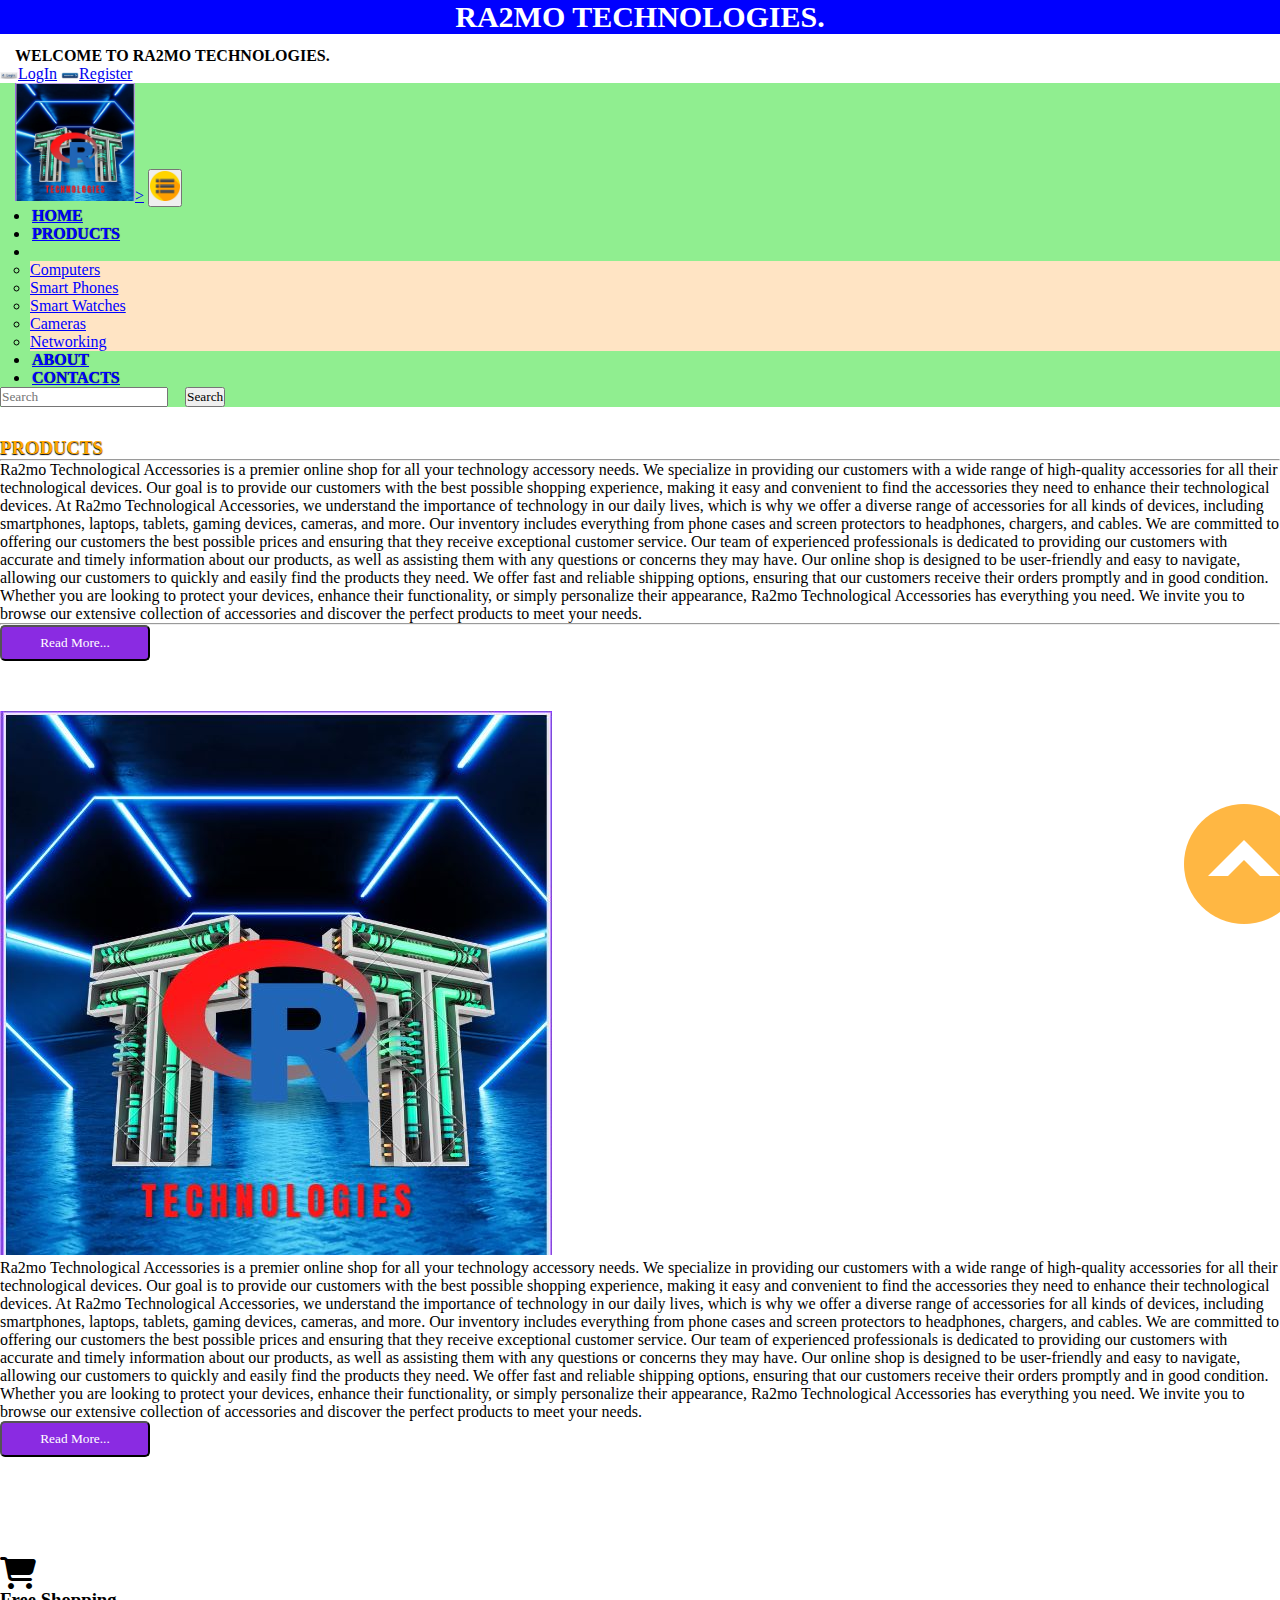
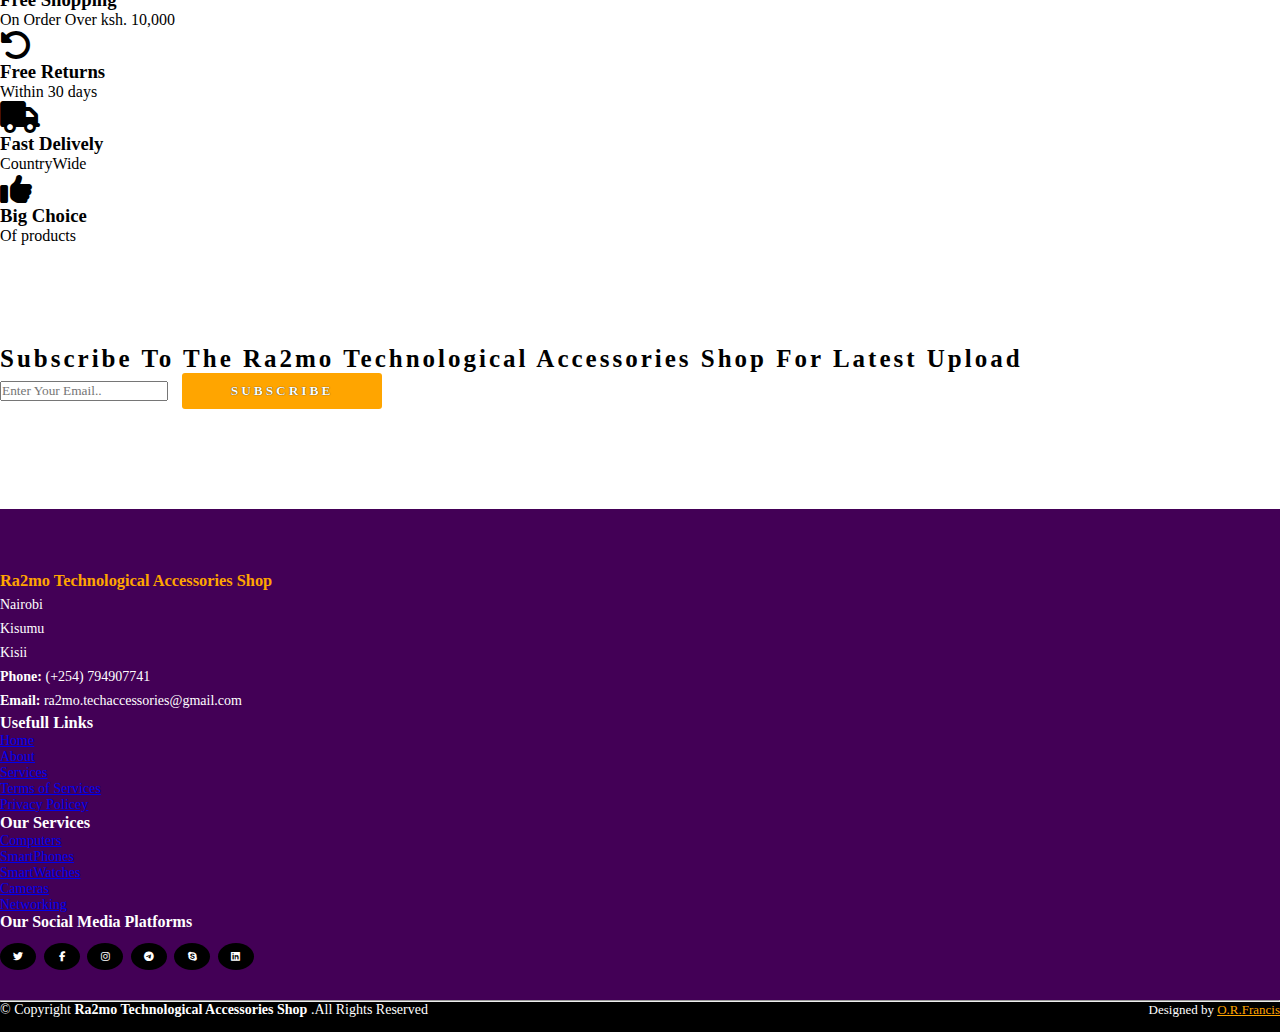
<file: About.html>
<!DOCTYPE html>
<html lang="en">
<head>
    <meta charset="UTF-8">
    <meta http-equiv="X-UA-Compatible" content="IE=edge">
    <meta name="viewport" content="width=device-width, initial-scale=1.0">
    <title>Ra2mo Technologies</title>
    <!--Linking CSS-->
    <link rel="stylesheet" href="style.css">
    <link rel="stylesheet" href="https://cdnjs.cloudflare.com/ajax/libs/font-awesome/6.2.0/css/all.min.css">
    <!--Bootstrap Links-->
    <link href="https://cdn.jsdelivr.net/npm/bootstrap@5.0.2/dist/css/bootstrap.min.css" rel="stylesheet"
        integrity="sha384-EVSTQN3/azprG1Anm3QDgpJLIm9Nao0Yz1ztcQTwFspd3yD65VohhpuuCOmLASjC" crossorigin="anonymous">
        <!--Font Links-->
        <link rel="preconnect" href="https://fonts.googleapis.com">
        <link rel="preconnect" href="https://fonts.gstatic.com" crossorigin>
        <link href="https://fonts.googleapis.com/css2?family=Roboto&display=swap" rel="stylesheet">
</head>
<body>
    <header>
        <H><strong>RA2MO TECHNOLOGIES.</strong> </H>
    </header>

    <!--Top NavBar-->

    <div class="top-navbar">
        <p><strong>WELCOME TO RA2MO TECHNOLOGIES.</strong> </p>
    </div>
    <a href="login.html"><img src="images/LogIn.png" alt="" width="18px">LogIn</a>
    <a href="register.html"><img src="images/Register.png" alt="" width="18px">Register</a>
    <!--NavBar-->
    <nav class="navbar navbar-expand-lg" id="navbar">
        <div class="container-fluid">
            <a class="navbar-brand" href="index.html" id="logo"><img src="images/Logo.jpg" alt="" width="120px" >></a>
            <button class="navbar-toggler" type="button" data-bs-toggle="collapse" data-bs-target="#navbarSupportedContent"
                aria-controls="navbarSupportedContent" aria-expanded="false" aria-label="Toggle navigation">
                <span><img src="images/Menu.png" alt="" width="30px" ></span>
            </button>
            <div class="collapse navbar-collapse" id="navbarSupportedContent">
                <ul class="navbar-nav me-auto mb-2 mb-lg-0">
                    <li class="nav-item">
                        <a class="nav-link active" aria-current="page" href="index.html"><strong>HOME</strong></a>
                    </li>
                    <li class="nav-item">
                        <a class="nav-link" href="#"><strong>PRODUCTS</strong></a>
                    </li>
                    <li class="nav-item dropdown">
                        <a class="nav-link dropdown-toggle" href="#" id="navbarDropdown" role="button"
                            data-bs-toggle="dropdown" aria-expanded="false"></a>
                        <ul class="dropdown-menu" aria-labelledby="navbarDropdown" style="background-color:bisque;">
                            <li><a class="dropdown-item" href="#">Computers</a></li>
                            <li><a class="dropdown-item" href="#">Smart Phones</a></li>
                            <li><a class="dropdown-item" href="#">Smart Watches</a></li>
                            <li><a class="dropdown-item" href="#">Cameras</a></li>
                            <li><a class="dropdown-item" href="#">Networking</a></li>
                        </ul>
                    </li>
                    <li class="nav-item">
                        <a class="nav-link" href="About.html"><strong>ABOUT</strong></a>
                    </li>
                    <li class="nav-item">
                    <a class="nav-link" href="Contact.html"><strong>CONTACTS</strong></a>
                    </li>
                </ul>
                <form class="d-flex " id="sear
                ">
                    <input class="form-control me-2" type="search" placeholder="Search" aria-label="Search">
                    <button class="btn btn-outline-success" type="submit">Search</button>
                </form>
            </div>
        </div>
    </nav>
<!--navbar-->


<div class="container" id="about">
    <h3>PRODUCTS</h3>
    <hr><p>Ra2mo Technological Accessories is a premier online shop for all your technology accessory needs. We specialize in providing our customers with a wide range of high-quality accessories for all their technological devices. Our goal is to provide our customers with the best possible shopping experience, making it easy and convenient to find the accessories they need to enhance their technological devices.

        At Ra2mo Technological Accessories, we understand the importance of technology in our daily lives, which is why we offer a diverse range of accessories for all kinds of devices, including smartphones, laptops, tablets, gaming devices, cameras, and more. Our inventory includes everything from phone cases and screen protectors to headphones, chargers, and cables.
        
        We are committed to offering our customers the best possible prices and ensuring that they receive exceptional customer service. Our team of experienced professionals is dedicated to providing our customers with accurate and timely information about our products, as well as assisting them with any questions or concerns they may have.
        
        Our online shop is designed to be user-friendly and easy to navigate, allowing our customers to quickly and easily find the products they need. We offer fast and reliable shipping options, ensuring that our customers receive their orders promptly and in good condition.
        
        Whether you are looking to protect your devices, enhance their functionality, or simply personalize their appearance, Ra2mo Technological Accessories has everything you need. We invite you to browse our extensive collection of accessories and discover the perfect products to meet your needs.</p>
        <hr>
        <button>Read More...</button>
        <div class="row" style="margin-top: 50px;">
            <div class="col-md-5 py-3 py-md-0">
                <div class="card">
                    <img src="images/Logo.jpg" alt="">
                </div>
            </div>
            <div class="col-md-7 py-3 py-md-0">
                <p>Ra2mo Technological Accessories is a premier online shop for all your technology accessory needs. We specialize in providing our customers with a wide range of high-quality accessories for all their technological devices. Our goal is to provide our customers with the best possible shopping experience, making it easy and convenient to find the accessories they need to enhance their technological devices.

                    At Ra2mo Technological Accessories, we understand the importance of technology in our daily lives, which is why we offer a diverse range of accessories for all kinds of devices, including smartphones, laptops, tablets, gaming devices, cameras, and more. Our inventory includes everything from phone cases and screen protectors to headphones, chargers, and cables.
                    
                    We are committed to offering our customers the best possible prices and ensuring that they receive exceptional customer service. Our team of experienced professionals is dedicated to providing our customers with accurate and timely information about our products, as well as assisting them with any questions or concerns they may have.
                    
                    Our online shop is designed to be user-friendly and easy to navigate, allowing our customers to quickly and easily find the products they need. We offer fast and reliable shipping options, ensuring that our customers receive their orders promptly and in good condition.
                    
                    Whether you are looking to protect your devices, enhance their functionality, or simply personalize their appearance, Ra2mo Technological Accessories has everything you need. We invite you to browse our extensive collection of accessories and discover the perfect products to meet your needs.</p>
                    <button>Read More...</button>
                </div>
            </div>
        </div>
</div>



    <!--Offer-->
<div class="container" id="offer">
    <div class="row">
        <div class= "col-md-3 py-3 py-md-0">
            <i class="fa-solid fa-cart-shopping"></i>
            <h3>Free Shopping</h3>
            <p>On Order Over ksh. 10,000</p>
        </div>
        <div class= "col-md-3 py-3 py-md-0">
            <i class="fa-solid fa-rotate-left"></i>
            <h3>Free Returns</h3>
            <p>Within 30 days</p>
        </div>
        <div class= "col-md-3 py-3 py-md-0">
            <i class="fa-solid fa-truck"></i>
            <h3>Fast Delively</h3>
            <p>CountryWide</p>
        </div>
        <div class= "col-md-3 py-3 py-md-0">
            <i class="fa-solid fa-thumbs-up"></i>
            <h3>Big Choice</h3>
            <p>Of products</p>
        </div>
    </div>
</div>


    <!--Offer-->



    <!--NewsLater-->

<div class="container" id="newslater">
 <h3 class="text-center">Subscribe To The Ra2mo Technological Accessories Shop For Latest Upload </h3>
   <div class="Input text-center">
      <input type="text" placeholder="Enter Your Email..">
      <button id="subscribe">SUBSCRIBE</button>
   </div>
</div>


    <!--NewsLater-->

    <!--Footer-->

<footer id="footer">
<div class="footer-top">
    <div class="container">
        <div class="row">

            <div class="col-lg-3 col-md-6 footer-contact">
                <h3>Ra2mo Technological Accessories Shop</h3>
                <p>
                    Nairobi<br>
                    Kisumu<br>
                    Kisii<br>
                </p>
                <strong>Phone:</strong> (+254) 794907741<br>
                <strong>Email:</strong> ra2mo.techaccessories@gmail.com<br>
            </div>

            <div class="col-lg-3 col-md-6 footer-links">
                <h3>Usefull Links</h3>
                <ul>
                    <li><a href="#">Home</a></li>
                    <li><a href="#">About</a></li>
                    <li><a href="#">Services</a></li>
                    <li><a href="#">Terms of Services</a></li>
                    <li><a href="#">Privacy Policey</a></li>
                </ul>
            </div>

           

            <div class="col-lg-3 col-md-6 footer-links">
                <h3>Our Services</h3>
                <ul>
                    <li><a href="#">Computers</a></li>
                    <li><a href="#">SmartPhones</a></li>
                    <li><a href="#">SmartWatches</a></li>
                    <li><a href="#">Cameras</a></li>
                    <li><a href="#">Networking</a></li>
                </ul>
            </div>

            <div class="col-lg-3 col-md-6 footer-links">
                <h4>Our Social Media Platforms</h4>
               <div class="social-links mt-3">
                <a href="#"><i class="fa-brands fa-twitter"></i></a>
                <a href="#"><i class="fa-brands fa-facebook-f"></i></a>
                <a href="#"><i class="fa-brands fa-instagram"></i></a>
                <a href="#"><i class="fa-brands fa-telegram"></i></a>
                <a href="#"><i class="fa-brands fa-skype"></i></a>
                <a href="#"><i class="fa-brands fa-linkedin"></i></a>
               </div>
            </div>

        </div>
    </div>
</div>
<hr>
<div class="container py-4">
<div class="copyright">
    &copy; Copyright <strong><span>Ra2mo Technological Accessories Shop</span></strong> .All Rights Reserved
</div>
<div class="credits">
   Designed by <a href="#">O.R.Francis</a> 
</div>
</div>
</footer>

    <!--Footer-->


    <a href="" class="arrow"><i><img src="images/arrow.png" alt=""></i></a>








    <script src="https://cdn.jsdelivr.net/npm/bootstrap@5.0.2/dist/js/bootstrap.bundle.min.js"
        integrity="sha384-MrcW6ZMFYlzcLA8Nl+NtUVF0sA7MsXsP1UyJoMp4YLEuNSfAP+JcXn/tWtIaxVXM"
        crossorigin="anonymous"></script>
</body>
</html>
</file>
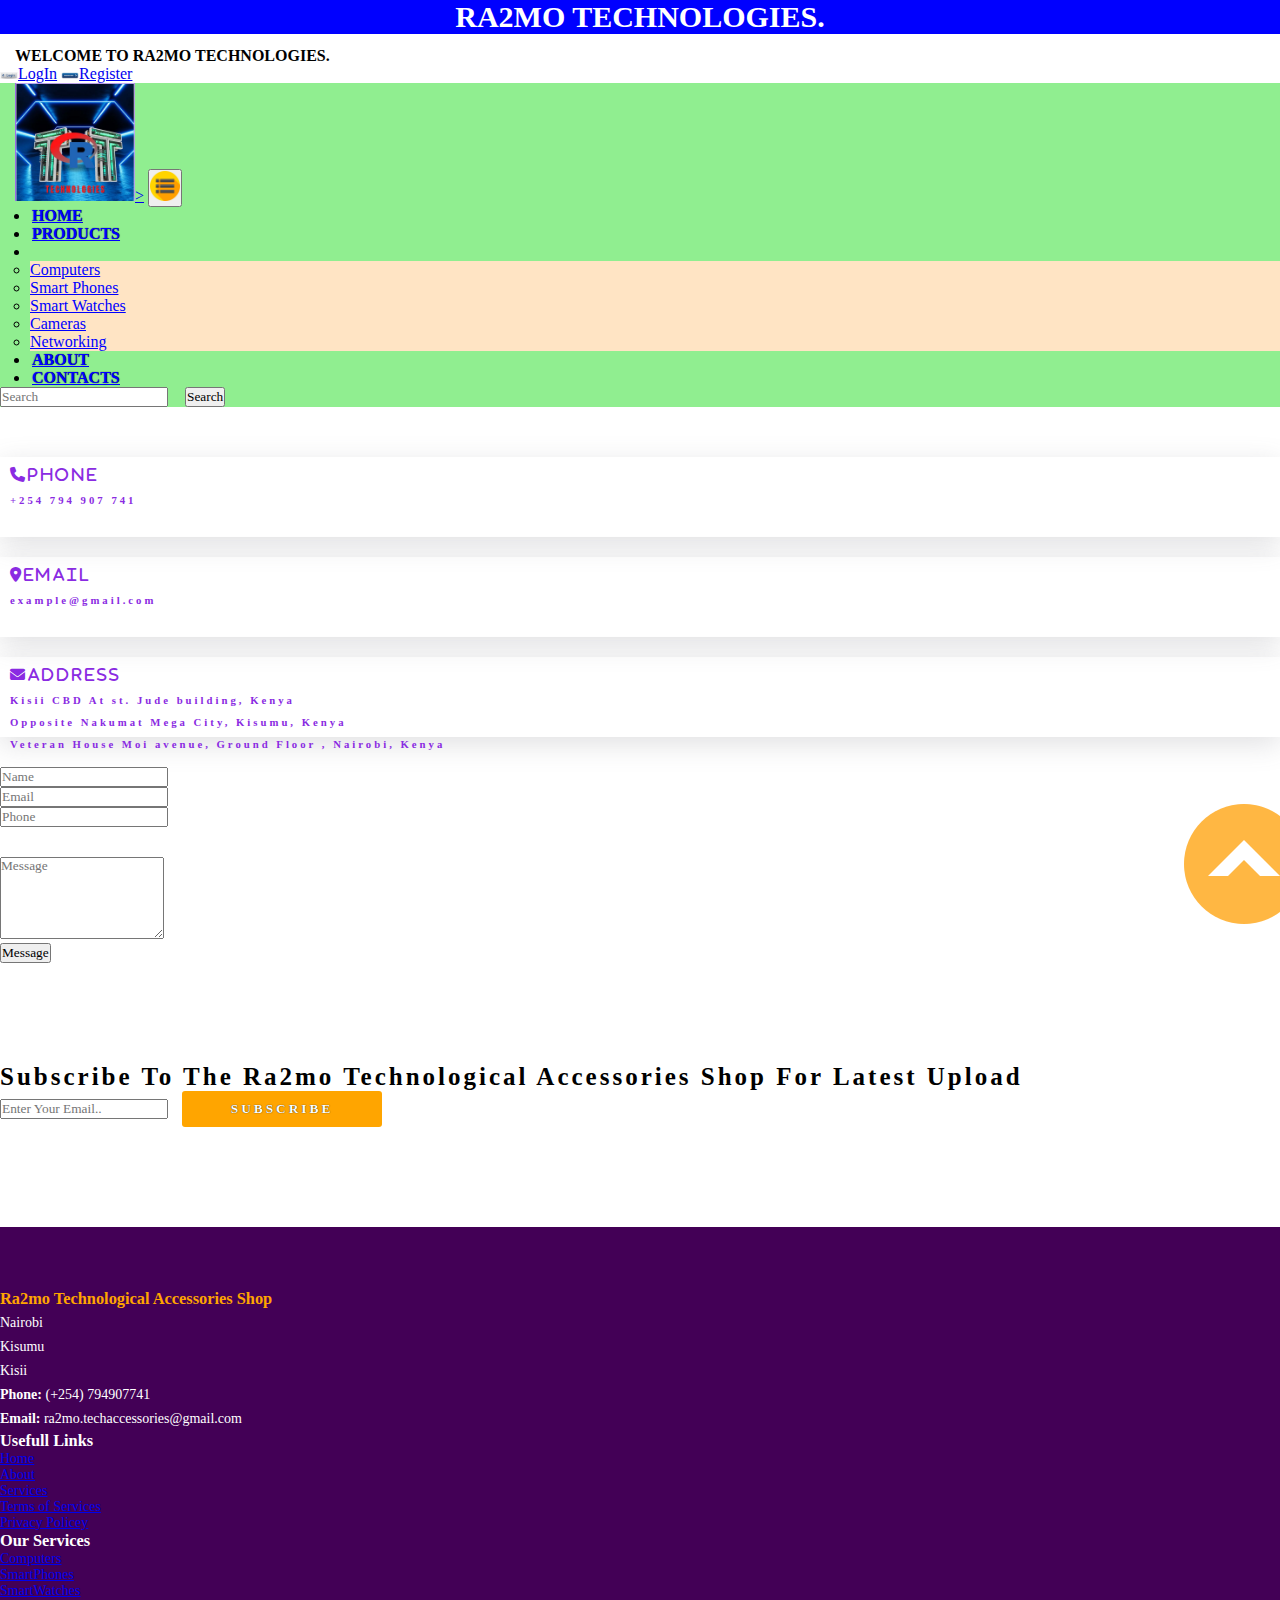
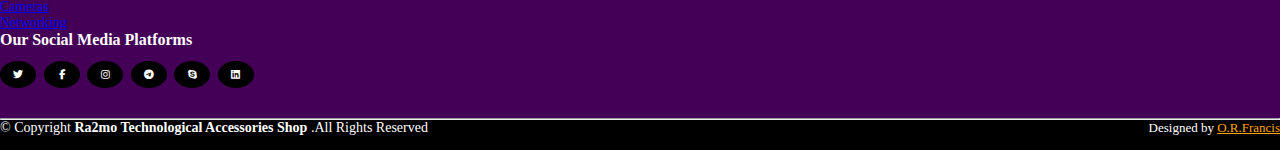
<file: Contact.html>
<!DOCTYPE html>
<html lang="en">
<head>
    <meta charset="UTF-8">
    <meta http-equiv="X-UA-Compatible" content="IE=edge">
    <meta name="viewport" content="width=device-width, initial-scale=1.0">
    <title>Ra2mo Technologies</title>
    <!--Linking CSS-->
    <link rel="stylesheet" href="style.css">
    <link rel="stylesheet" href="https://cdnjs.cloudflare.com/ajax/libs/font-awesome/6.2.0/css/all.min.css">
    <!--Bootstrap Links-->
    <link href="https://cdn.jsdelivr.net/npm/bootstrap@5.0.2/dist/css/bootstrap.min.css" rel="stylesheet"
        integrity="sha384-EVSTQN3/azprG1Anm3QDgpJLIm9Nao0Yz1ztcQTwFspd3yD65VohhpuuCOmLASjC" crossorigin="anonymous">
        <!--Font Links-->
        <link rel="preconnect" href="https://fonts.googleapis.com">
        <link rel="preconnect" href="https://fonts.gstatic.com" crossorigin>
        <link href="https://fonts.googleapis.com/css2?family=Roboto&display=swap" rel="stylesheet">
</head>
<body>
    <header>
        <H><strong>RA2MO TECHNOLOGIES.</strong> </H>
    </header>

    <!--Top NavBar-->

    <div class="top-navbar">
        <p><strong>WELCOME TO RA2MO TECHNOLOGIES.</strong> </p>
    </div>
    <a href="login.html"><img src="images/LogIn.png" alt="" width="18px">LogIn</a>
    <a href="register.html"><img src="images/Register.png" alt="" width="18px">Register</a>
    <!--NavBar-->
    <nav class="navbar navbar-expand-lg" id="navbar">
        <div class="container-fluid">
            <a class="navbar-brand" href="index.html" id="logo"><img src="images/Logo.jpg" alt="" width="120px" >></a>
            <button class="navbar-toggler" type="button" data-bs-toggle="collapse" data-bs-target="#navbarSupportedContent"
                aria-controls="navbarSupportedContent" aria-expanded="false" aria-label="Toggle navigation">
                <span><img src="images/Menu.png" alt="" width="30px" ></span>
            </button>
            <div class="collapse navbar-collapse" id="navbarSupportedContent">
                <ul class="navbar-nav me-auto mb-2 mb-lg-0">
                    <li class="nav-item">
                        <a class="nav-link active" aria-current="page" href="index.html"><strong>HOME</strong></a>
                    </li>
                    <li class="nav-item">
                        <a class="nav-link" href="#"><strong>PRODUCTS</strong></a>
                    </li>
                    <li class="nav-item dropdown">
                        <a class="nav-link dropdown-toggle" href="#" id="navbarDropdown" role="button"
                            data-bs-toggle="dropdown" aria-expanded="false"></a>
                        <ul class="dropdown-menu" aria-labelledby="navbarDropdown" style="background-color:bisque;">
                            <li><a class="dropdown-item" href="#">Computers</a></li>
                            <li><a class="dropdown-item" href="#">Smart Phones</a></li>
                            <li><a class="dropdown-item" href="#">Smart Watches</a></li>
                            <li><a class="dropdown-item" href="#">Cameras</a></li>
                            <li><a class="dropdown-item" href="#">Networking</a></li>
                        </ul>
                    </li>
                    <li class="nav-item">
                        <a class="nav-link" href="About.html"><strong>ABOUT</strong></a>
                    </li>
                    <li class="nav-item">
                    <a class="nav-link" href="Contact.html"><strong>CONTACTS</strong></a>
                    </li>
                </ul>
                <form class="d-flex " id="sear
                ">
                    <input class="form-control me-2" type="search" placeholder="Search" aria-label="Search">
                    <button class="btn btn-outline-success" type="submit">Search</button>
                </form>
            </div>
        </div>
    </nav>
   <!--NavBar-->


   <div class="container" id="contact">
    <div class="row" style="margin-top: 50px;">
      <div class="col-md-4 py-3 py-md-0">
        <div class="card">
            <i class="fas fa-phone">Phone</i>
            <h6>+254 794 907 741</h6>
        </div>
      </div>
      <div class="col-md-4 py-3 py-md-0">
        <div class="card">
            <i class="fas fa-location-dot">Email</i>
            <h6>example@gmail.com</h6>
        </div>
      </div>
      <div class="col-md-4 py-3 py-md-0">
        <div class="card">
            <i class="fas fa-envelope">Address</i>
            <h6> Kisii CBD At st. Jude building, Kenya</h6>
            <h6>Opposite Nakumat Mega City, Kisumu, Kenya</h6>
            <h6> Veteran House Moi avenue, Ground Floor , Nairobi, Kenya</h6>
        </div>
      </div>
    </div>
    <div class="row" style="margin-top: 30px;">
    <div class="col-md-4 py-3 py-md-0">
        <input type="text" class="form-control form-control" placeholder="Name">
    </div>
    <div class="col-md-4 py-3 py-md-0">
        <input type="text" class="form-control form-control" placeholder="Email">
    </div>
    <div class="col-md-4 py-3 py-md-0">
        <input type="text" class="form-control form-control" placeholder="Phone">
    </div>
    <div class="form-group" style="margin-top: 30px;">
        <textarea class="form-control" id="" rows="5" placeholder="Message"></textarea>
    </div>
    <div class="messagebtn text-center"><button>Message</button></div>
    </div>
   </div>

    <!--NewsLater-->

<div class="container" id="newslater">
 <h3 class="text-center">Subscribe To The Ra2mo Technological Accessories Shop For Latest Upload </h3>
   <div class="Input text-center">
      <input type="text" placeholder="Enter Your Email..">
      <button id="subscribe">SUBSCRIBE</button>
   </div>
</div>


    <!--NewsLater-->

    <!--Footer-->

<footer id="footer">
<div class="footer-top">
    <div class="container">
        <div class="row">

            <div class="col-lg-3 col-md-6 footer-contact">
                <h3>Ra2mo Technological Accessories Shop</h3>
                <p>
                    Nairobi<br>
                    Kisumu<br>
                    Kisii<br>
                </p>
                <strong>Phone:</strong> (+254) 794907741<br>
                <strong>Email:</strong> ra2mo.techaccessories@gmail.com<br>
            </div>

            <div class="col-lg-3 col-md-6 footer-links">
                <h3>Usefull Links</h3>
                <ul>
                    <li><a href="#">Home</a></li>
                    <li><a href="#">About</a></li>
                    <li><a href="#">Services</a></li>
                    <li><a href="#">Terms of Services</a></li>
                    <li><a href="#">Privacy Policey</a></li>
                </ul>
            </div>

           

            <div class="col-lg-3 col-md-6 footer-links">
                <h3>Our Services</h3>
                <ul>
                    <li><a href="#">Computers</a></li>
                    <li><a href="#">SmartPhones</a></li>
                    <li><a href="#">SmartWatches</a></li>
                    <li><a href="#">Cameras</a></li>
                    <li><a href="#">Networking</a></li>
                </ul>
            </div>

            <div class="col-lg-3 col-md-6 footer-links">
                <h4>Our Social Media Platforms</h4>
               <div class="social-links mt-3">
                <a href="#"><i class="fa-brands fa-twitter"></i></a>
                <a href="#"><i class="fa-brands fa-facebook-f"></i></a>
                <a href="#"><i class="fa-brands fa-instagram"></i></a>
                <a href="#"><i class="fa-brands fa-telegram"></i></a>
                <a href="#"><i class="fa-brands fa-skype"></i></a>
                <a href="#"><i class="fa-brands fa-linkedin"></i></a>
               </div>
            </div>

        </div>
    </div>
</div>
<hr>
<div class="container py-4">
<div class="copyright">
    &copy; Copyright <strong><span>Ra2mo Technological Accessories Shop</span></strong> .All Rights Reserved
</div>
<div class="credits">
   Designed by <a href="#">O.R.Francis</a> 
</div>
</div>
</footer>

    <!--Footer-->


    <a href="" class="arrow"><i><img src="images/arrow.png" alt=""></i></a>








    <script src="https://cdn.jsdelivr.net/npm/bootstrap@5.0.2/dist/js/bootstrap.bundle.min.js"
        integrity="sha384-MrcW6ZMFYlzcLA8Nl+NtUVF0sA7MsXsP1UyJoMp4YLEuNSfAP+JcXn/tWtIaxVXM"
        crossorigin="anonymous"></script>
</body>
</html>
</file>
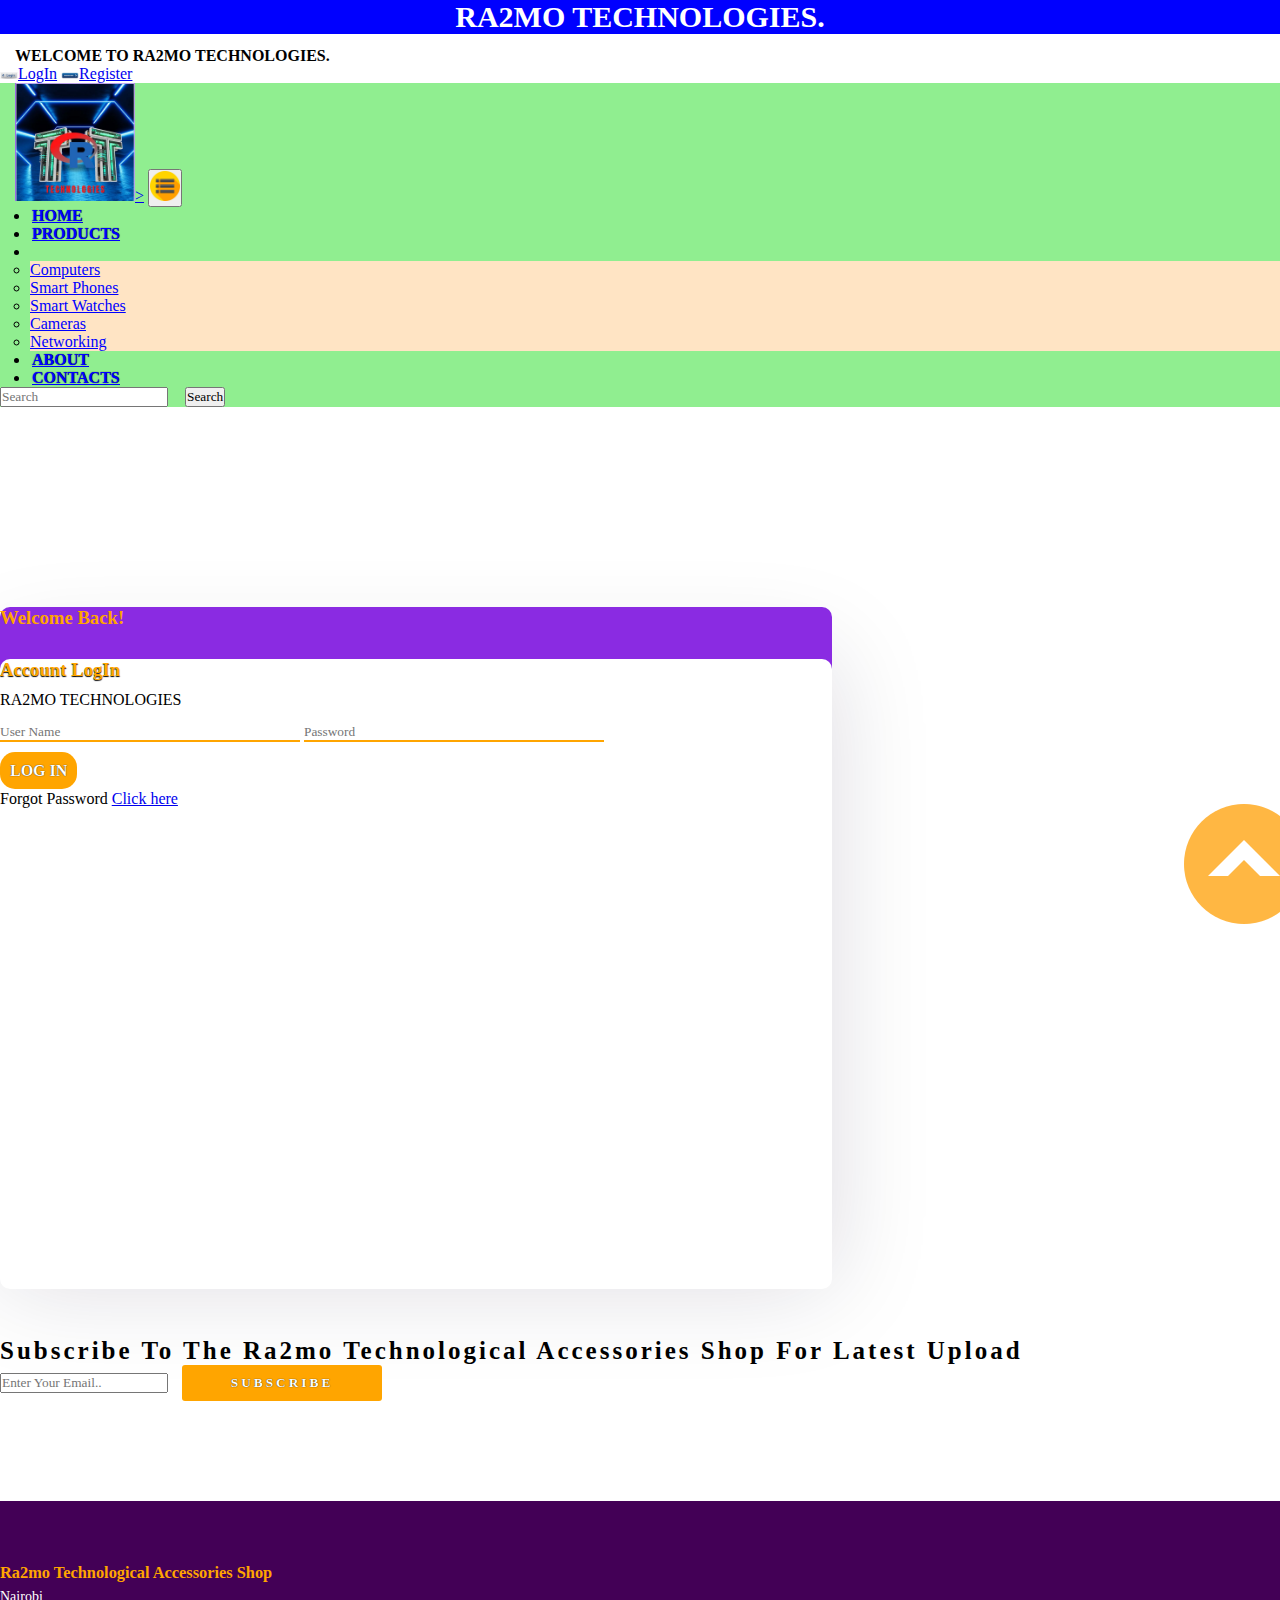
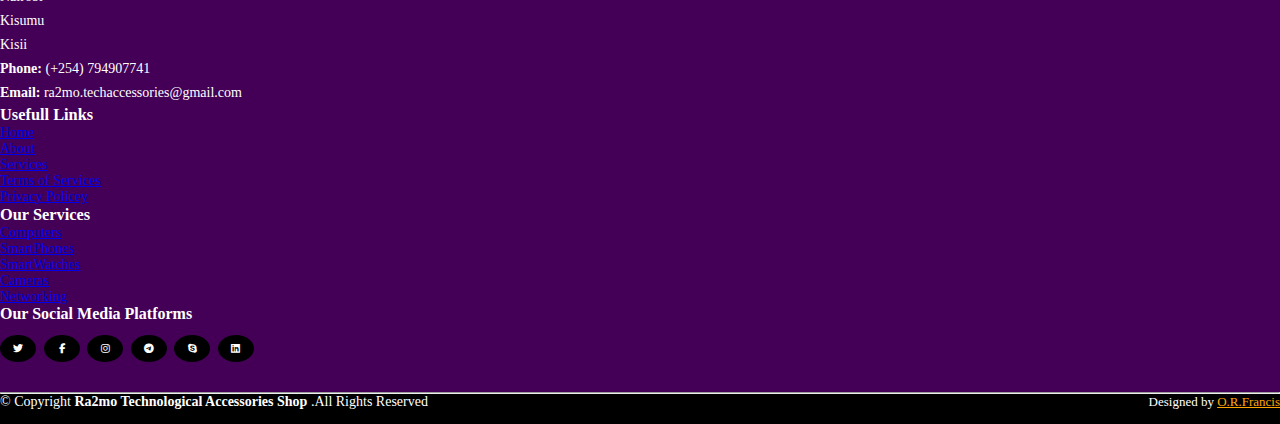
<file: LogIn.html>
<!DOCTYPE html>
<html lang="en">
<head>
    <meta charset="UTF-8">
    <meta http-equiv="X-UA-Compatible" content="IE=edge">
    <meta name="viewport" content="width=device-width, initial-scale=1.0">
    <title>Ra2mo Technologies</title>
    <!--Linking CSS-->
    <link rel="stylesheet" href="style.css">
    <link rel="stylesheet" href="https://cdnjs.cloudflare.com/ajax/libs/font-awesome/6.2.0/css/all.min.css">
    <!--Bootstrap Links-->
    <link href="https://cdn.jsdelivr.net/npm/bootstrap@5.0.2/dist/css/bootstrap.min.css" rel="stylesheet"
        integrity="sha384-EVSTQN3/azprG1Anm3QDgpJLIm9Nao0Yz1ztcQTwFspd3yD65VohhpuuCOmLASjC" crossorigin="anonymous">
        <!--Font Links-->
        <link rel="preconnect" href="https://fonts.googleapis.com">
        <link rel="preconnect" href="https://fonts.gstatic.com" crossorigin>
        <link href="https://fonts.googleapis.com/css2?family=Roboto&display=swap" rel="stylesheet">
</head>
<body>
    <header>
        <H><strong>RA2MO TECHNOLOGIES.</strong> </H>
    </header>

    <!--Top NavBar-->

    <div class="top-navbar">
        <p><strong>WELCOME TO RA2MO TECHNOLOGIES.</strong> </p>
    </div>
    <a href="login.html"><img src="images/LogIn.png" alt="" width="18px">LogIn</a>
    <a href="register.html"><img src="images/Register.png" alt="" width="18px">Register</a>
    <!--NavBar-->
    <nav class="navbar navbar-expand-lg" id="navbar">
        <div class="container-fluid">
            <a class="navbar-brand" href="index.html" id="logo"><img src="images/Logo.jpg" alt="" width="120px" >></a>
            <button class="navbar-toggler" type="button" data-bs-toggle="collapse" data-bs-target="#navbarSupportedContent"
                aria-controls="navbarSupportedContent" aria-expanded="false" aria-label="Toggle navigation">
                <span><img src="images/Menu.png" alt="" width="30px" ></span>
            </button>
            <div class="collapse navbar-collapse" id="navbarSupportedContent">
                <ul class="navbar-nav me-auto mb-2 mb-lg-0">
                    <li class="nav-item">
                        <a class="nav-link active" aria-current="page" href="index.html"><strong>HOME</strong></a>
                    </li>
                    <li class="nav-item">
                        <a class="nav-link" href="#"><strong>PRODUCTS</strong></a>
                    </li>
                    <li class="nav-item dropdown">
                        <a class="nav-link dropdown-toggle" href="#" id="navbarDropdown" role="button"
                            data-bs-toggle="dropdown" aria-expanded="false"></a>
                        <ul class="dropdown-menu" aria-labelledby="navbarDropdown" style="background-color:bisque;">
                            <li><a class="dropdown-item" href="#">Computers</a></li>
                            <li><a class="dropdown-item" href="#">Smart Phones</a></li>
                            <li><a class="dropdown-item" href="#">Smart Watches</a></li>
                            <li><a class="dropdown-item" href="#">Cameras</a></li>
                            <li><a class="dropdown-item" href="#">Networking</a></li>
                        </ul>
                    </li>
                    <li class="nav-item">
                        <a class="nav-link" href="About.html"><strong>ABOUT</strong></a>
                    </li>
                    <li class="nav-item">
                    <a class="nav-link" href="Contact.html"><strong>CONTACTS</strong></a>
                    </li>
                </ul>
                <form class="d-flex " id="sear
                ">
                    <input class="form-control me-2" type="search" placeholder="Search" aria-label="Search">
                    <button class="btn btn-outline-success" type="submit">Search</button>
                </form>
            </div>
        </div>
    </nav>
    <!--NavBar-->
    <!--LOGIN-->

      <div class="container" id="login">
         <div class="row">
            <div class="col-md-5 py-3 py-md-0" id="side1">
                <h3 class="text-center">Welcome Back!</h3> 
            </div>
            <div class="col-md-7 py-3 py-md-0" id="side2">
                <h3 class="text-center">Account LogIn</h3> 
                <p class="text-center">RA2MO TECHNOLOGIES</p>
                <div class="input2 text-center">
                <input type="name" placeholder="User Name">
                <input type="password" placeholder="Password">
              </div>
              <p class="text-center" id="btnlogin"><a href="#">LOG IN</a></p>
              <p class="text-center">Forgot Password <a href="#"> Click here</a></p>
            </div>
         </div>
      </div>
<!--LOGIN-->

    <!--NewsLater-->

<div class="container" id="newslater" style="margin-top: 100px;">
 <h3 class="text-center">Subscribe To The Ra2mo Technological Accessories Shop For Latest Upload </h3>
   <div class="Input text-center">
      <input type="text" placeholder="Enter Your Email..">
      <button id="subscribe">SUBSCRIBE</button>
   </div>
</div>


    <!--NewsLater-->

    <!--Footer-->

<footer id="footer">
<div class="footer-top">
    <div class="container">
        <div class="row">

            <div class="col-lg-3 col-md-6 footer-contact">
                <h3>Ra2mo Technological Accessories Shop</h3>
                <p>
                    Nairobi<br>
                    Kisumu<br>
                    Kisii<br>
                </p>
                <strong>Phone:</strong> (+254) 794907741<br>
                <strong>Email:</strong> ra2mo.techaccessories@gmail.com<br>
            </div>

            <div class="col-lg-3 col-md-6 footer-links">
                <h3>Usefull Links</h3>
                <ul>
                    <li><a href="#">Home</a></li>
                    <li><a href="#">About</a></li>
                    <li><a href="#">Services</a></li>
                    <li><a href="#">Terms of Services</a></li>
                    <li><a href="#">Privacy Policey</a></li>
                </ul>
            </div>

           

            <div class="col-lg-3 col-md-6 footer-links">
                <h3>Our Services</h3>
                <ul>
                    <li><a href="#">Computers</a></li>
                    <li><a href="#">SmartPhones</a></li>
                    <li><a href="#">SmartWatches</a></li>
                    <li><a href="#">Cameras</a></li>
                    <li><a href="#">Networking</a></li>
                </ul>
            </div>

            <div class="col-lg-3 col-md-6 footer-links">
                <h4>Our Social Media Platforms</h4>
               <div class="social-links mt-3">
                <a href="#"><i class="fa-brands fa-twitter"></i></a>
                <a href="#"><i class="fa-brands fa-facebook-f"></i></a>
                <a href="#"><i class="fa-brands fa-instagram"></i></a>
                <a href="#"><i class="fa-brands fa-telegram"></i></a>
                <a href="#"><i class="fa-brands fa-skype"></i></a>
                <a href="#"><i class="fa-brands fa-linkedin"></i></a>
               </div>
            </div>

        </div>
    </div>
</div>
<hr>
<div class="container py-4">
<div class="copyright">
    &copy; Copyright <strong><span>Ra2mo Technological Accessories Shop</span></strong> .All Rights Reserved
</div>
<div class="credits">
   Designed by <a href="#">O.R.Francis</a> 
</div>
</div>
</footer>

    <!--Footer-->


    <a href="" class="arrow"><i><img src="images/arrow.png" alt=""></i></a>








    <script src="https://cdn.jsdelivr.net/npm/bootstrap@5.0.2/dist/js/bootstrap.bundle.min.js"
        integrity="sha384-MrcW6ZMFYlzcLA8Nl+NtUVF0sA7MsXsP1UyJoMp4YLEuNSfAP+JcXn/tWtIaxVXM"
        crossorigin="anonymous"></script>
</body>
</html>
</file>
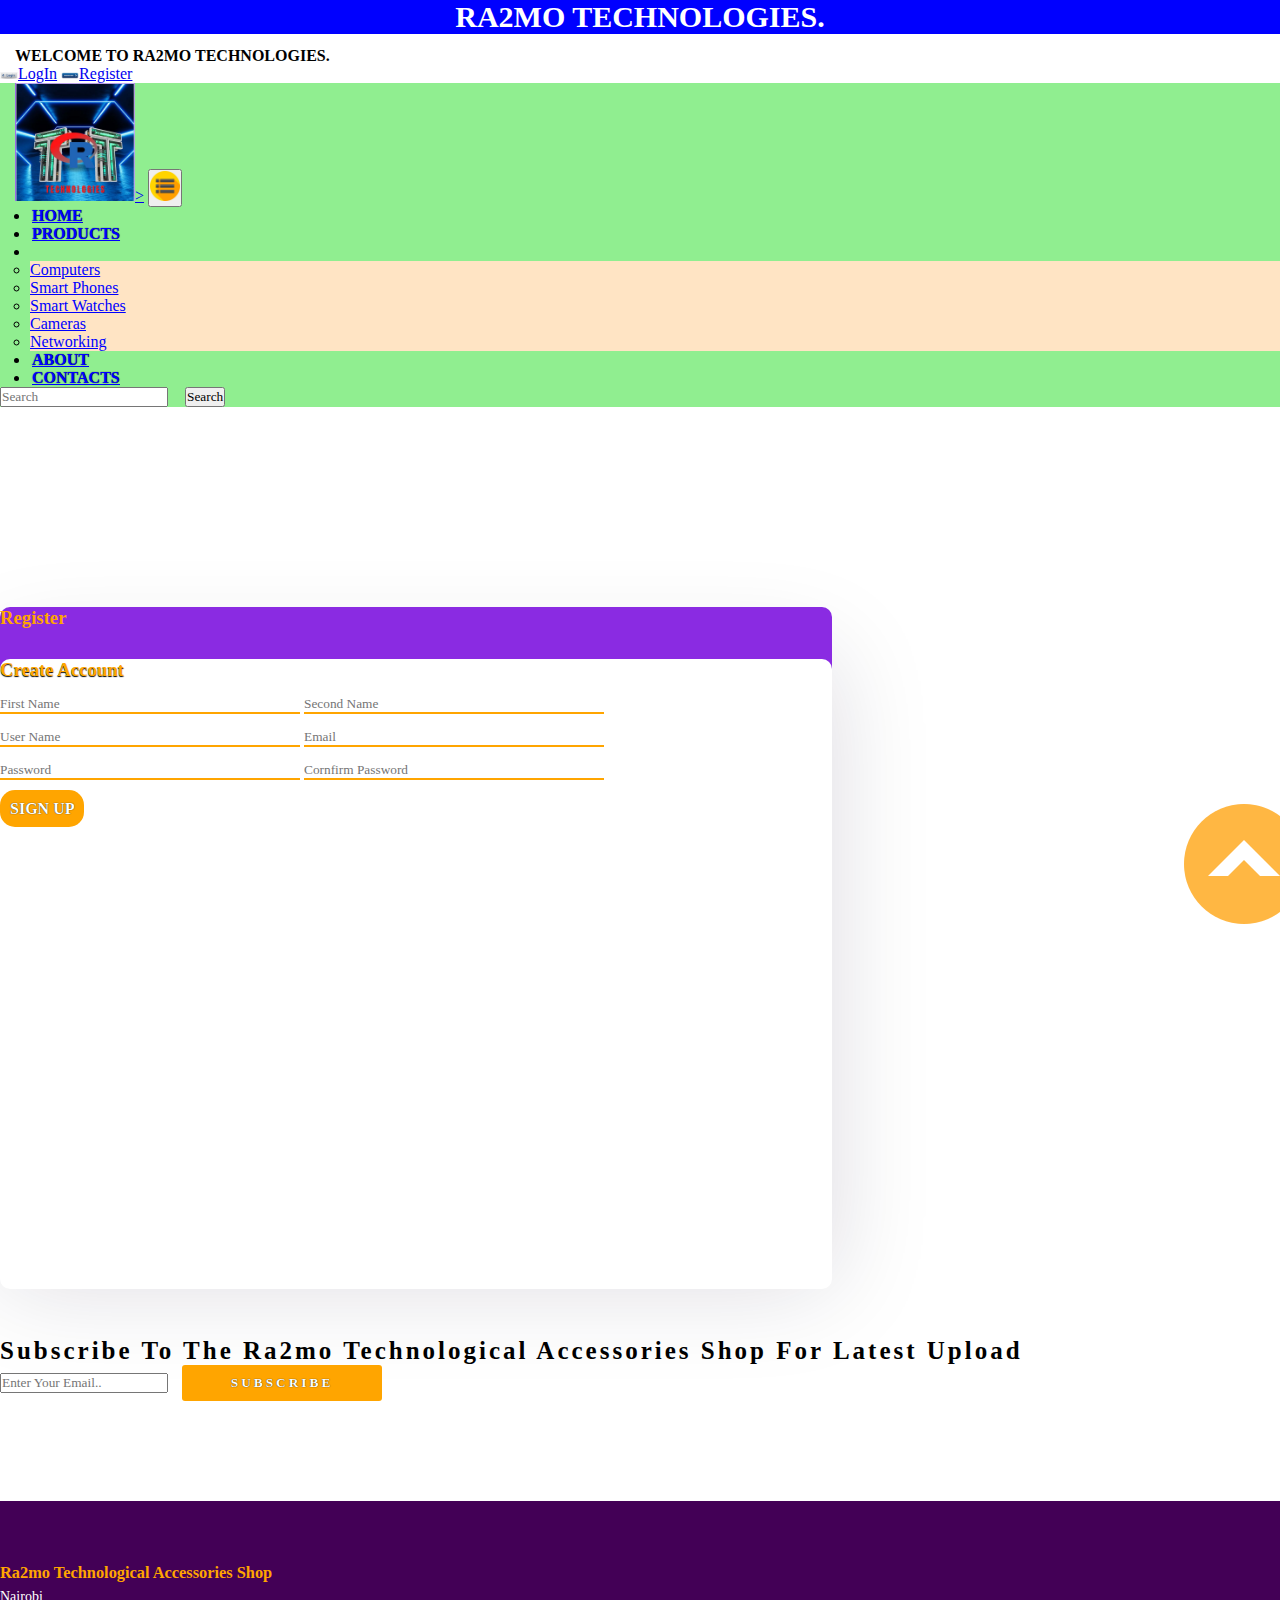
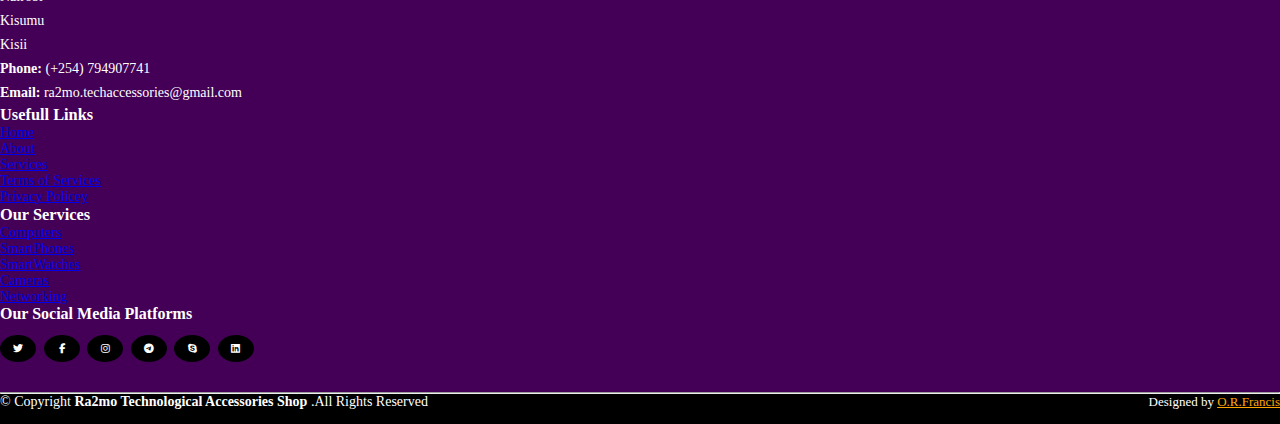
<file: Register.html>
<!DOCTYPE html>
<html lang="en">
<head>
    <meta charset="UTF-8">
    <meta http-equiv="X-UA-Compatible" content="IE=edge">
    <meta name="viewport" content="width=device-width, initial-scale=1.0">
    <title>Ra2mo Technologies</title>
    <!--Linking CSS-->
    <link rel="stylesheet" href="style.css">
    <link rel="stylesheet" href="https://cdnjs.cloudflare.com/ajax/libs/font-awesome/6.2.0/css/all.min.css">
    <!--Bootstrap Links-->
    <link href="https://cdn.jsdelivr.net/npm/bootstrap@5.0.2/dist/css/bootstrap.min.css" rel="stylesheet"
        integrity="sha384-EVSTQN3/azprG1Anm3QDgpJLIm9Nao0Yz1ztcQTwFspd3yD65VohhpuuCOmLASjC" crossorigin="anonymous">
        <!--Font Links-->
        <link rel="preconnect" href="https://fonts.googleapis.com">
        <link rel="preconnect" href="https://fonts.gstatic.com" crossorigin>
        <link href="https://fonts.googleapis.com/css2?family=Roboto&display=swap" rel="stylesheet">
</head>
<body>
    <header>
        <H><strong>RA2MO TECHNOLOGIES.</strong> </H>
    </header>

    <!--Top NavBar-->

    <div class="top-navbar">
        <p><strong>WELCOME TO RA2MO TECHNOLOGIES.</strong> </p>
    </div>
    <a href="login.html"><img src="images/LogIn.png" alt="" width="18px">LogIn</a>
    <a href="register.html"><img src="images/Register.png" alt="" width="18px">Register</a>
    <!--NavBar-->
    <nav class="navbar navbar-expand-lg" id="navbar">
        <div class="container-fluid">
            <a class="navbar-brand" href="index.html" id="logo"><img src="images/Logo.jpg" alt="" width="120px" >></a>
            <button class="navbar-toggler" type="button" data-bs-toggle="collapse" data-bs-target="#navbarSupportedContent"
                aria-controls="navbarSupportedContent" aria-expanded="false" aria-label="Toggle navigation">
                <span><img src="images/Menu.png" alt="" width="30px" ></span>
            </button>
            <div class="collapse navbar-collapse" id="navbarSupportedContent">
                <ul class="navbar-nav me-auto mb-2 mb-lg-0">
                    <li class="nav-item">
                        <a class="nav-link active" aria-current="page" href="index.html"><strong>HOME</strong></a>
                    </li>
                    <li class="nav-item">
                        <a class="nav-link" href="#"><strong>PRODUCTS</strong></a>
                    </li>
                    <li class="nav-item dropdown">
                        <a class="nav-link dropdown-toggle" href="#" id="navbarDropdown" role="button"
                            data-bs-toggle="dropdown" aria-expanded="false"></a>
                        <ul class="dropdown-menu" aria-labelledby="navbarDropdown" style="background-color:bisque;">
                            <li><a class="dropdown-item" href="#">Computers</a></li>
                            <li><a class="dropdown-item" href="#">Smart Phones</a></li>
                            <li><a class="dropdown-item" href="#">Smart Watches</a></li>
                            <li><a class="dropdown-item" href="#">Cameras</a></li>
                            <li><a class="dropdown-item" href="#">Networking</a></li>
                        </ul>
                    </li>
                    <li class="nav-item">
                        <a class="nav-link" href="About.html"><strong>ABOUT</strong></a>
                    </li>
                    <li class="nav-item">
                    <a class="nav-link" href="Contact.html"><strong>CONTACTS</strong></a>
                    </li>
                </ul>
                <form class="d-flex " id="sear
                ">
                    <input class="form-control me-2" type="search" placeholder="Search" aria-label="Search">
                    <button class="btn btn-outline-success" type="submit">Search</button>
                </form>
            </div>
        </div>
    </nav>
    <!--NavBar-->
    <!--REGESTER-->

      <div class="container" id="login">
         <div class="row">
            <div class="col-md-5 py-3 py-md-0" id="side1">
                <h3 class="text-center">Register</h3> 
            </div>
            <div class="col-md-7 py-3 py-md-0" id="side2">
                <h3 class="text-center">Create Account </h3> 
                <div class="input2 text-center">
                <input type="name" placeholder="First Name">
                <input type="name" placeholder="Second Name">
                <input type="name" placeholder="User Name">
                <input type="email" placeholder="Email">
                <input type="password" placeholder="Password">
                <input type="password" placeholder="Cornfirm Password">
              </div>
              <p class="text-center" id="btnlogin"><a href="#">SIGN UP</a></p>
            </div>
         </div>
      </div>
<!--REGESTER-->

    <!--NewsLater-->

<div class="container" id="newslater" style="margin-top: 100px;">
 <h3 class="text-center">Subscribe To The Ra2mo Technological Accessories Shop For Latest Upload </h3>
   <div class="Input text-center">
      <input type="text" placeholder="Enter Your Email..">
      <button id="subscribe">SUBSCRIBE</button>
   </div>
</div>


    <!--NewsLater-->

    <!--Footer-->

<footer id="footer">
<div class="footer-top">
    <div class="container">
        <div class="row">

            <div class="col-lg-3 col-md-6 footer-contact">
                <h3>Ra2mo Technological Accessories Shop</h3>
                <p>
                    Nairobi<br>
                    Kisumu<br>
                    Kisii<br>
                </p>
                <strong>Phone:</strong> (+254) 794907741<br>
                <strong>Email:</strong> ra2mo.techaccessories@gmail.com<br>
            </div>

            <div class="col-lg-3 col-md-6 footer-links">
                <h3>Usefull Links</h3>
                <ul>
                    <li><a href="#">Home</a></li>
                    <li><a href="#">About</a></li>
                    <li><a href="#">Services</a></li>
                    <li><a href="#">Terms of Services</a></li>
                    <li><a href="#">Privacy Policey</a></li>
                </ul>
            </div>

           

            <div class="col-lg-3 col-md-6 footer-links">
                <h3>Our Services</h3>
                <ul>
                    <li><a href="#">Computers</a></li>
                    <li><a href="#">SmartPhones</a></li>
                    <li><a href="#">SmartWatches</a></li>
                    <li><a href="#">Cameras</a></li>
                    <li><a href="#">Networking</a></li>
                </ul>
            </div>

            <div class="col-lg-3 col-md-6 footer-links">
                <h4>Our Social Media Platforms</h4>
               <div class="social-links mt-3">
                <a href="#"><i class="fa-brands fa-twitter"></i></a>
                <a href="#"><i class="fa-brands fa-facebook-f"></i></a>
                <a href="#"><i class="fa-brands fa-instagram"></i></a>
                <a href="#"><i class="fa-brands fa-telegram"></i></a>
                <a href="#"><i class="fa-brands fa-skype"></i></a>
                <a href="#"><i class="fa-brands fa-linkedin"></i></a>
               </div>
            </div>

        </div>
    </div>
</div>
<hr>
<div class="container py-4">
<div class="copyright">
    &copy; Copyright <strong><span>Ra2mo Technological Accessories Shop</span></strong> .All Rights Reserved
</div>
<div class="credits">
   Designed by <a href="#">O.R.Francis</a> 
</div>
</div>
</footer>

    <!--Footer-->


    <a href="" class="arrow"><i><img src="images/arrow.png" alt=""></i></a>








    <script src="https://cdn.jsdelivr.net/npm/bootstrap@5.0.2/dist/js/bootstrap.bundle.min.js"
        integrity="sha384-MrcW6ZMFYlzcLA8Nl+NtUVF0sA7MsXsP1UyJoMp4YLEuNSfAP+JcXn/tWtIaxVXM"
        crossorigin="anonymous"></script>
</body>
</html>
</file>
<file: style.css>
/**/
*{
    margin: 0;
    padding: 0;
    box-sizing: border-box;
    outline: none;
    font-family: 'Merriweather', serif;
}
header{
    background-color: blue;
    color: white;
    text-align: center;
    font-size: 30px;
}
/*TopNavigationBar*/
.top-navbar{
    display: flex;
    justify-content: space-between;
}
.top-navbar p{
    margin-top: 13px;
    margin-left: 15px;
}
.top-navbar .icons{
    margin-top: 13px;
    margin-right: 15px;
}
.top-navbar a{
    text-decoration: none;
    color: black;
    margin-left: 10px;
}
.top-navbar a img{
    margin-bottom: 3px;
}
.top-navbar a:hover{
    color: black;
}
@media screen and (max-width:400px){
    .top-navbar a{
        font-size: 13px;
    }
    .top-navbar a img {
        width: 15px;
    }
    .top-navbar p{
        font-size: 13px;
    }
}
@media screen and (max-width:320px) {
    .top-navbar a {
        font-size: 10px;
    }

    .top-navbar a img {
        width: 13px;
    }

    .top-navbar p {
        font-size: 10px;
    }
}
@media screen and (max-width:318px) {
    .top-navbar a {
        font-size: 8px;
        margin-left: 0;
    }

    .top-navbar a img {
        width: 10px;
        margin-left: 0;
    }

    .top-navbar p {
        font-size: 10px;
        margin-left: 20px;
    }
}

/*navbar*/

#navbar{
    background-color: lightgreen;
}
#logo{
    margin-left: 15px;
    margin-bottom: 6px;
}
#logo span{
    color: orange;
}
.navbar-nav{
    margin-left: 20px;
}
.nav-item{
    margin-left: 10px;
}
.nav-item .nav-link{
    color: blue;
    margin-left: 2px;
    text-shadow: 0px 0px 1px black;
    transition: 0.5s ease;
}
.nav-item .nav-link:hover{
    color: orange;
}
.dropdown-menu li a{
    color: blue;
    transition: 0.5s ease;
}
.dropdown-menu .li a:hover{
    background-color: wheat;
    color: blue;
}
#search input{
    background-color: blueviolet;
    border: none;
}
#search button{
    border-radius: 50px;
    color: white;
    border: 1px solid orange;
    background-color: orange;
}
/* HOME*/
/*home content*/
.home{
    width: 100%;
    height: 80vh;
    display: flex;
    align-items: center;
    justify-content: center;
    flex-wrap: wrap;
    position: relative;
    background-color: grey;
    z-index: 0;
}
.home .img{
    flex: 1 1 300px;
}
.home .img img{
    margin-top: 30px;
    width: 100%;
}
.home .content{
    flex: 1 1 400px;
    margin-top: 30px;
}
.content h1{
    color: blueviolet;
    font-weight: bold;
    margin-left: 23px;
    font-size: 55px;
    text-shadow: -1px 1px 1px black;
}
.content h1 span{
    color: blueviolet;
    text-shadow: 1px 1px 1px black;
}
#span2{
    color: orange;
}
.contentp{
    margin-left: 23px;
    color: white;
}
.btn{
    margin-left: 13px;
}
.btn button{
    width: 150px;
    height: 32px;
    letter-spacing: 3px;
    background-color: orange;
    color: white;
    border-radius: 5px;
    border: none;
    transition: 0.5s ease;
    cursor: pointer;
}
.btn button :hover{
    background-color: orange;
    color: orangered;
    border: none;
}
@media screen and (max-width:1200px){
    .home{
        height: 90vh;
    }
}
@media screen and (max-width:799px) {
    .home{
        height: 140vh;
    }
}
@media screen and (max-width:550px) {
    .home{
        height: 110vh;
    }
}
@media screen and (max-width:420px) {
    .content h1{
        font-size: 45px;
    }
}
@media screen and (max-width:420px) {
    .content h1 {
        font-size: 15px;
    }
}

/*Products Cards*/
#product-cards{
    margin-top: 100px;
}
#product-cards h1{
    color: orange;
    text-shadow: 1px 1px black;
    border-bottom: 2px solid orange;
}
#product-card .card h3{
    font-size: 20px;
    color: black;
}
#product-card .card p{
    font-size: 12px;
    margin-top: 5px;
    color: black;
}
.star i{
    margin-left: 5px;
    font-size: 13px;
}
.checked{
    color: orange;
}
#product-cards .card h2{
    font-size: 20px;
    color: black;
    margin-top: 20px;
}
#product-cards .card h2 span{
    float: right;
    color: black;
    cursor: pointer;
}
@media screen and (max-width:1000px){
    #product-cards .card h3{
    font-size: 18px;
    }
}
/*Other Cards*/
#other-cards{
    margin-top: 30px;
}
#other-cards .card{
    background-color: black;
}
#other-cards .card h3{
    margin-top: 30px;
    color: black;
    margin-left: 10px;
    letter-spacing: 3px;
}
#other-cards .card h5{
    margin-top: 15px;
    font-weight: 100;
    font-size: 18px;
    color: black;
    margin-left: 10px;
    letter-spacing: 3px;
    border-bottom: 2px solid black;
    width: 220px;
}
#other-cards .card p{
    margin-top: 10px;
    font-weight: 100;
    font-size: 15px;
    color: black;
    margin-left: 10px;
    letter-spacing: 3px;
}
#ShopNow{
    width: 130px;
    height: 30px;
    margin-top: 10px;
    margin-left: 10px;
    letter-spacing: 3px;
    color: white;
    background-color: orange;
    font-weight: bold;
    border: none;
    cursor: pointer;
}
@media screen and (max-width:1000px){
    #other-cards .card h3{
        margin-top: 5px;
        font-size: 20px;
    }
    #other-cards .card h5{
        margin-top: 5px;
        font-size: 15px;
    }
    #other-cards .card p{
        margin-top: 0px;
    }
    #ShopNow{
        margin-top: 0px;
        width: 120px;
        height: 30px;
        font-size: 16px;
    }
}

/*Banner*/
.banner{
    margin-top: 60px;
    width: 100%;
    height: 80vh;
    display: flex;
    align-items: center;
    justify-content: center;
    flex-wrap: wrap;
    position: relative;
    background-color: grey;
    z-index: 0;
}
.banner .img{
    flex: 1 1 300px;
}
.banner .img img{
    margin-top: 30px;
    width: 100%;
}
.banner .content{
    flex: 1 1 400px;
    margin-top: 30px;
}
.banner .content h1{
    color: blueviolet;
    font-weight: bold;
    margin-left: 23px;
    font-size: 55px;
    text-shadow: -1px 1px 1px black;
}
.banner .content h1 span{
    color: blueviolet;
    text-shadow: 1px 1px 1px black;
}
#span2{
    color: orange;
}
.banner .contentp{
    margin-left: 23px;
    color: white;
}
.btn{
    margin-left: 13px;
}
.btn button{
    width: 150px;
    height: 32px;
    letter-spacing: 3px;
    background-color: orange;
    color: white;
    border-radius: 5px;
    border: none;
    transition: 0.5s ease;
    cursor: pointer;
}
.btn button :hover{
    background-color: orange;
    color: orangered;
    border: none;
}
@media screen and (max-width:1200px){
    .banner{
        height: 90vh;
    }
}
@media screen and (max-width:799px) {
    .banner{
        height: 140vh;
    }
}
@media screen and (max-width:550px) {
    .banner{
        height: 110vh;
    }
}
@media screen and (max-width:420px) {
    .banneer .content h1{
        font-size: 45px;
    }
}
@media screen and (max-width:420px) {
    .banner .content h1 {
        font-size: 36px;
    }
}

/*Banner*/


/*other cards*/
#other{
    margin-top: 50px;
}
#other .card{
    box-shadow: rgba(red, green, blue, alpha);
}
#other .card h3{
    margin-top: 10px;
    color: white;
    text-shadow: 1px 1px 1px black;
    letter-spacing: 3px;
    font-weight: bold;
}
#other .card p{
    margin-top: 10px;
    color: white;
    text-shadow: 0px 1px 1px black;
    letter-spacing: 3px;
    font-weight: bold;
}
/*other cards*/


/* Offer*/

#offer{
    margin-top: 100px;
}
#offer i{
    font-size: 32px;
    color: black;
}

/* Offer*/

/*Newslater*/
#newslater{
    margin-top: 100px;
}
#newslater h3{
    font-size: 25px;
    letter-spacing: 3px;
}
.input{
    margin-top: 30px;
}
.input input{
    width: 350px;
    height: 36px;
    letter-spacing: 2px;
    border-radius: 3px;
    border: 1px solid black;
    padding-left: 5px;
}
#subscribe{
    width: 200px;
    height: 36px;
    margin-left: 10px;
    border-radius: 3px;
    border: none;
    background-color: orange;
    color: white;
    letter-spacing: 3px;
    font-weight: bold;
    text-shadow: 0px 0px 1px black;
}
@media screen and (max-width:465px){
    .input input{
        width: 280px;
    }
    #subscribe{
        margin-top: 10px;
    }
}
@media screen and (max-width:250px){
    .input input{
        width: 150px;
    }
    #subscribe{
        width: 150px;
    }
}




/*Newslater*/




/*Footer*/

#footer{
    padding: 0 0 30px 0px;
    color: white;
    font-size: 14px;
   background-color: black;
   margin-top: 100px;
}
#footer .footer-top{
    padding: 60px 0 30px 0;
    background-color: rgb(67 0 86);
    color: white;
}
#footer .footer-top .footer-contact{
   margin-bottom: 30px; 
}
#footer .footer-top .footer-contact h3{
    color: orange; 
 }
 #footer .footer-top .footer-contact h4{
    font-size: 22px;
    margin: 0 0 30px 0;
    padding: 2px 0 2px 0;
    line-height: 1;
    font-weight: 700; 
 }
 #footer .footer-top .footer-contact {
    font-size:14px;
    line-height: 24px;
    margin-bottom: 0;
    color: white;
 }
 #footer .footer-top h4{
    font-size: 16px;
    font-weight: bold;
    position: relative;
    padding-bottom: 12px;
 }
 #footer .footer-top .footer-link{
    margin-bottom: 30px;
    margin-top: 10px;
 }
 #footer .footer-top .footer-link h4{
   color: orange;
 }
 #footer .footer-top .footer-link ul{
    list-style: none;
    padding: 0;
    margin: 0;
  }
  #footer .footer-top .footer-link ul li{
    padding: 10px 0;
    display: flex;
    align-items: center;
  }
  #footer .footer-top .footer-link ul li a{
     text-decoration: none;
     color: white;
     display: inline-block;
     line-height: 1;
     font-weight: bold;
     transition: 0.5s ease;
  }
  #footer .footer-top .footer-link ul li a:hover{
     color: orange;
 }
 #footer .footer-top .social-links a{
    font-size: 10px;
    display: inline-block;
    text-decoration: none;
    background-color: black;
    color: white;
    line-height: 1;
    padding: 8px 0;
    margin-right: 4px;
    border-radius: 50%;
    text-align: center;
    width: 36px;
    transition: 0.5s ease;
 }
 #footer .footer-top .social-links a:hover{
    background-color: orange;
    color: white;
 }
 #footer .copyright{
    text-align: center;
    float: left;
 }
 #footer .credits{
    float: right;
    text-align: center;
    font-size: 13px;
 }
 #footer .credits a{
    color: orange;
 }
 

/*Footer*/



html{
    scroll-behavior: smooth;
}
.arrow{
    position: fixed;
    width: 50px;
    height: 50px;
    bottom: 50px;
    right: 50px;
    text-decoration: none;
    text-align: center;
    line-height: 50px;
}


/*LOGIN*/

#login{
    width: 65%;
    height: 70vh;
    background-color: blueviolet;
    margin-top: 35px;
    border-radius: 10px;
    box-shadow: rgba(17,12, 46, 0.15 ) 0px 48px 100px 0px;
}
#side1 h3{
    color: orange;
    font-weight: bold;
    margin-top: 200px;
}
#side2{
    background-color: white;
    height: 70vh;
    border-radius: 10px;
}
#side2 h3{
    margin-top: 30px;
    color: orange;
    font-weight: bold;
    text-shadow: 0px 1px 1px black;
}
.input2 input{
    margin-top: 15px;
    width: 300px;
    border: none;
    border-bottom: 2px solid orange;
}
#input2 input ::placeholder{
    font-weight: bold;
}
#btnlogin{
    padding-top: 10px;
}
#btnlogin a{
    padding: 10px;
    text-decoration: none;
    border-radius: 15px;
    background-color: orange;
    color: white;
    font-weight: bold;
    border: none;
    text-shadow: 0px 0px 1px black;
}
#side2 p{
    margin-top: 10px;
}
@media screen and (max-width:991px){
    .input2 input{
        width: 250px;
    }
}
@media screen and (max-width:765px){
    .input2 input{
        width: 260px;
    }
    #side2{
        height: 60vh;
    }
}

/*LOGIN*/



/*ABOUT*/

#about{
    margin-top: 30px;
}
#about h3{
    font-weight: bold;
    color: orange;
    text-shadow: 0px 1px 1px black;
}
#about button{
    width: 150px;
    height: 36px;
    color: white;
    background-color: blueviolet;
    border-radius: 5px;
    cursor: pointer;
}



/*ABOUT*/



/*CONTACT*/

#contact{
    margin-top: 50px;
}
#contact .card{
    height: 80px;
    margin-top: 20px;
    box-shadow: rgba(100, 100, 111, 0.2) 0px 7px 29px 0px;
}
#contact .card i{
    margin-top: 10px;
    margin-left: 10px;
    font-size: 15px;
    color: blueviolet;
    font-weight: bold;
    letter-spacing: 3px;
}
#contact .card h6{
    margin-left: 10px;
    margin-top: 10px;
    letter-spacing: 3px;
    font-weight: bold;
    color: blueviolet;
}
#messagebtn {
    margin-top: 30px;
    width: 200px;
    height: 33px;
    background: transparent;
    border:solid rgb(67 0 86) ;
    font-weight: bold;
    letter-spacing: 3px;
    transition: 0.5s ease;
    cursor: pointer;
}
#messagebtn :hover{
    background-color: blueviolet;
    color: white;
}





/*CONTACT*/
</file>
